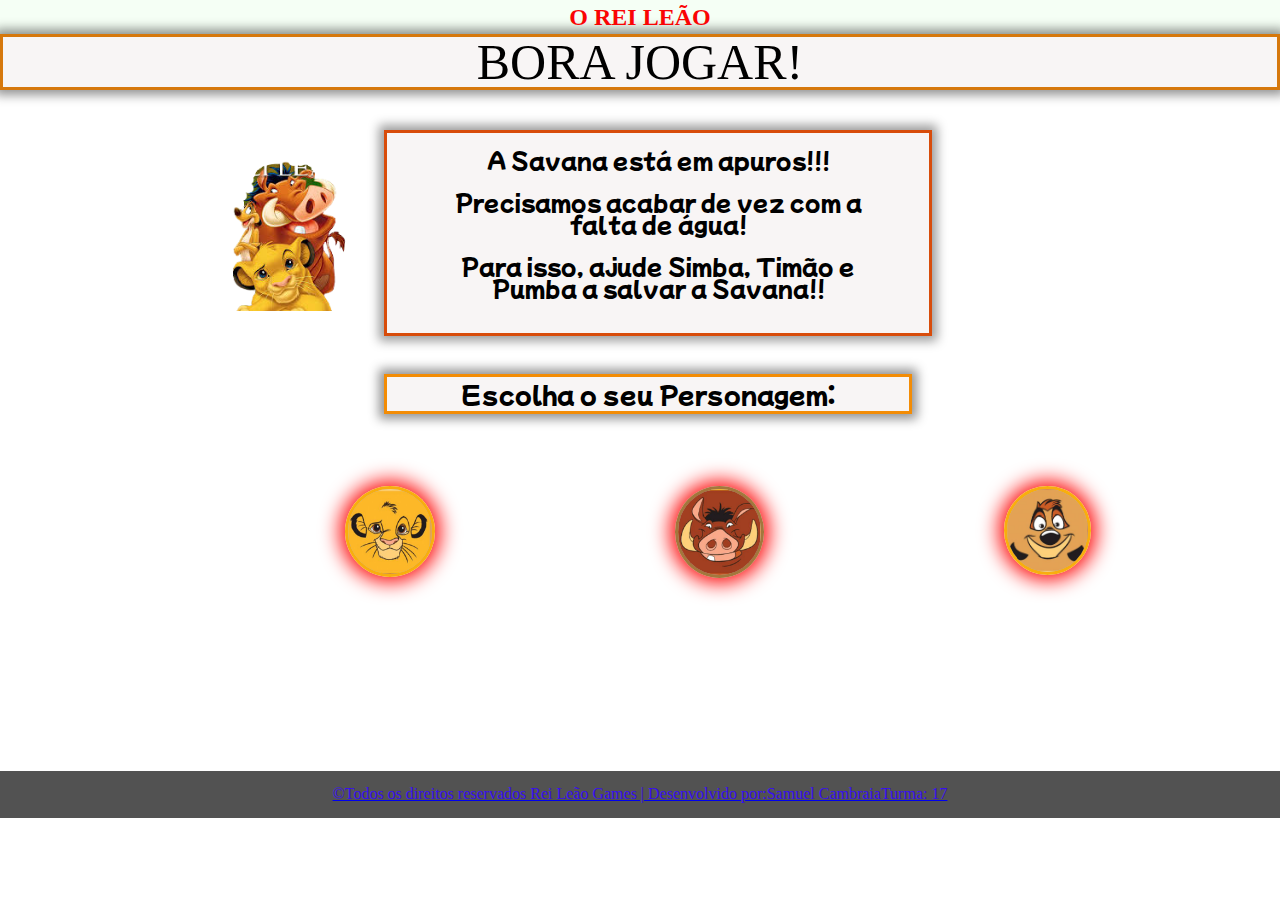
<file: index.html>
<!DOCTYPE html>
    <html lang="en">
    <head>
        <meta charset="UTF-8">
        <meta http-equiv="X-UA-Compatible" content="IE=edge">
        <meta name="viewport" content="width=device-width, initial-scale=1.0">
        <title>Rei Leão Games</title>
        <link rel="stylesheet" href= "./CSS/reset.css">
        <link rel="stylesheet" href="./index.css">
        <link rel="preconnect" href="https://fonts.googleapis.com">
        <link rel="preconnect" href="https://fonts.gstatic.com" crossorigin>
        <link href="https://fonts.googleapis.com/css2?family=Mochiy+Pop+P+One&display=swap" rel="stylesheet">
        <script src="./js/pumba.js"></script>
        <script src="./js/b_timao.js"></script>
        <script src="./js/a_simba.js"></script>
        
        
    </head>
        <body>
            <div class="titulo">  
                <h1>O Rei leão</h1>
            </div>

        <div class="frase1">
            <h1 class="jogar">Bora jogar!</h1>

            <h2 class="texto01">A Savana está em apuros!!! 
            <p class="texto02"> Precisamos acabar de vez com a falta de água!</p> 
            <p class="texto02">Para isso, ajude Simba, Timão e Pumba a salvar a Savana!!</p></h2>
               
        </div>
            
            <h2 class="escolha"> Escolha o seu Personagem: </h2>
            <img class="representante" src="./imagens/representantes-stp.png">
            <br>
            <!-- <main class="Personagens"> -->

            <div class="container"> 
                <a href="./HTML/fase1simba.html"><img class="simba" src="./imagens/rostosimba.png">
                <a href="./HTML/pumba1.html"><img class="pumba" src="./imagens/rostopumba.png">
                <a href="./HTML/timao1.html"><img class="timao" src="./imagens/rostotimao.png">
            </div>
                <!-- </main> -->
           
           
                <footer>
                    <div class="rodape">
                           <p> ©Todos os direitos reservados Rei Leão Games | Desenvolvido por:Samuel Cambraia</p>
                           <p id="t17">Turma: 17 </p>
                    </div>
                </footer>

                
        </body>
        </html>
</file>
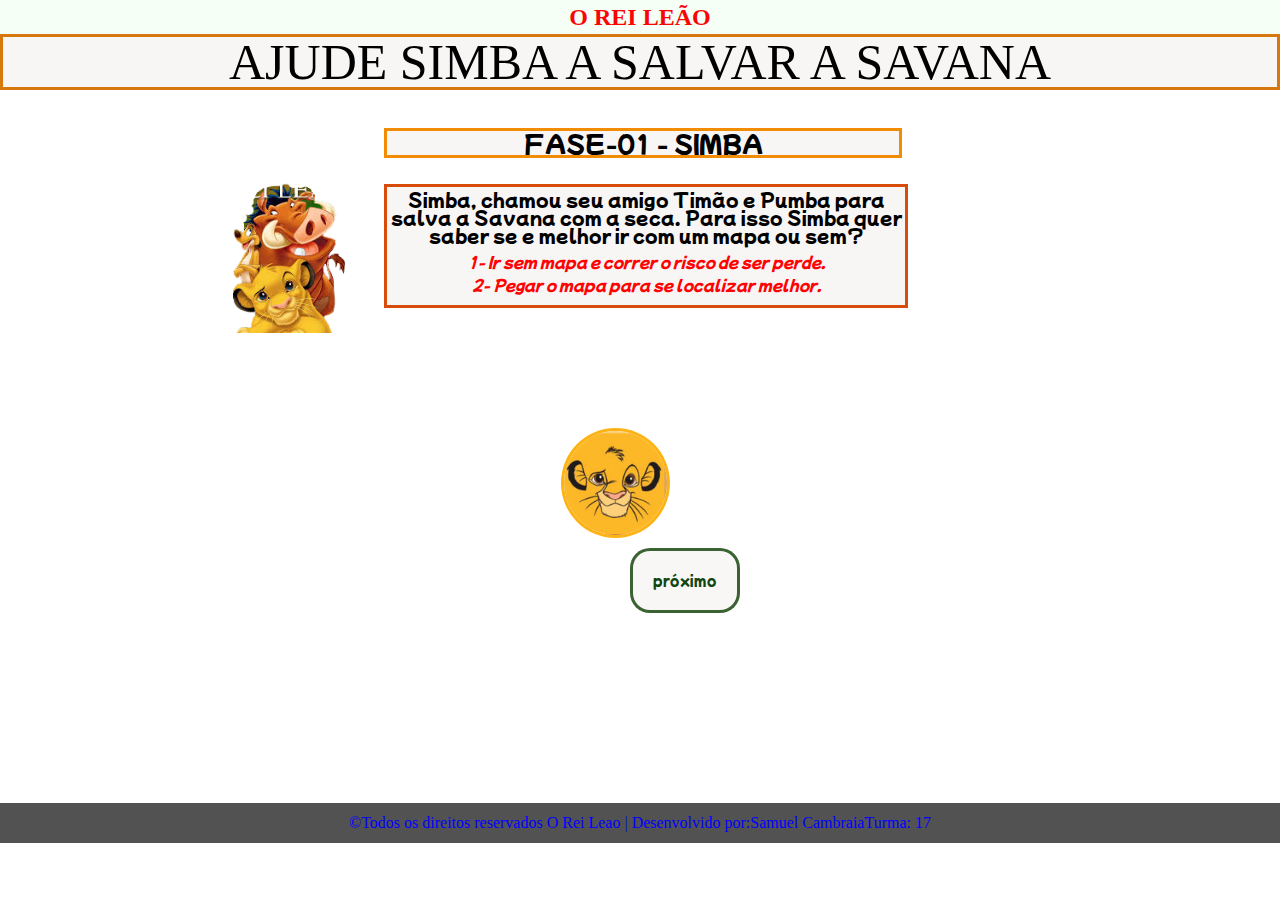
<file: HTML/fase1simba.html>
<!DOCTYPE html>
    <html lang="en">
    <head>
        <meta charset="UTF-8">
        <meta http-equiv="X-UA-Compatible" content="IE=edge">
        <meta name="viewport" content="width=device-width, initial-scale=1.0">
        <title>Rei Leao GAME</title>
        <link rel="stylesheet" href= "../CSS/reset.css">
        <link rel="stylesheet" href="../CSS/a_simba.css">
        <link rel="preconnect" href="https://fonts.googleapis.com">
        <link rel="preconnect" href="https://fonts.gstatic.com" crossorigin>
        <link href="https://fonts.googleapis.com/css2?family=Mochiy+Pop+P+One&display=swap" rel="stylesheet">
        <script src="../js/a_simba.js"></script>   
    </head>
        <body>
            <header>
                <div class="titulo">  
                    <h1>O Rei Leão</h1>
                </div>
            </header>

        <div class="frase1">
            <h1 class="jogar">Ajude Simba a salvar a Savana</h1>
        </div>

            <h2 class="escolha">fase-01 - Simba </h2>
            
            <div>
                <h2 class="texto01">Simba, chamou seu amigo Timão e Pumba para salva a Savana com a seca. Para isso Simba quer saber se e melhor ir com um mapa ou sem?
                   <div class="respostas">
                    <p id="p1">
                         1- Ir sem mapa e correr o risco de ser perde.
                    </p>
                   
                    <p> 
                        2- Pegar o mapa para se localizar melhor.
                    </p>
            </div>
        </div>
            <img class="representante" src="../imagens/representantes-stp.png">
            <br>
            <!-- <main class="Personagens"> -->

            <div class="container"> 
                <img class="simba" src="../imagens/rostosimba.png"></a>
               
            </div>
                <!-- </main> -->
                <button id="submit" onclick="fase1()">próximo</button>

                <footer>
                    <div class="rodape">
                           <p> ©Todos os direitos reservados O Rei Leao | Desenvolvido por:Samuel Cambraia</p>
                           <p id="t17">Turma: 17 </p>
                    </div>
                </footer>

           
        </body>
        </html>
</file>
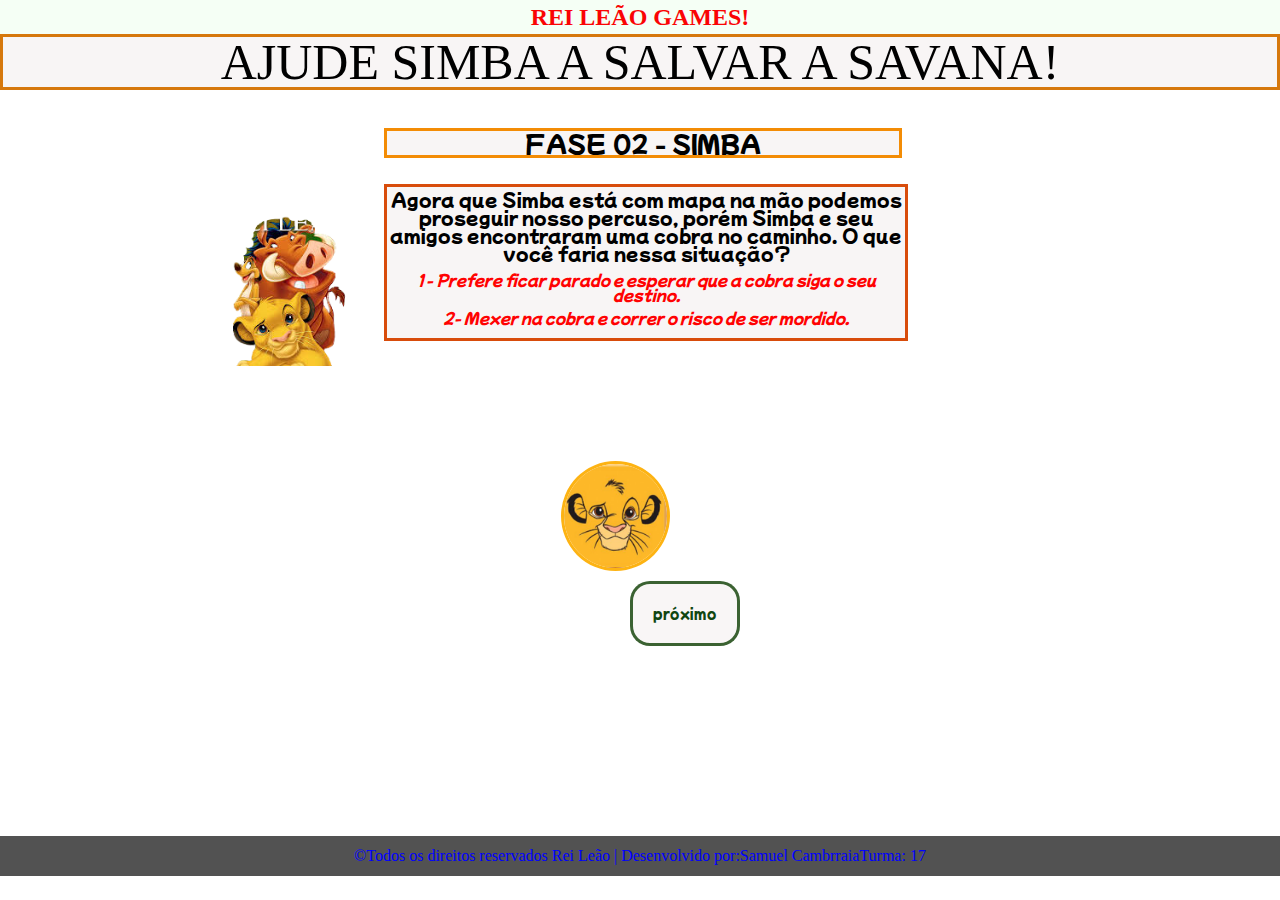
<file: HTML/fase2simba.html>
<!DOCTYPE html>
    <html lang="en">
    <head>
        <meta charset="UTF-8">
        <meta http-equiv="X-UA-Compatible" content="IE=edge">
        <meta name="viewport" content="width=device-width, initial-scale=1.0">
        <title>Rei Leão Games</title>
        <link rel="stylesheet" href= "../CSS/reset.css">
        <link rel="stylesheet" href="../CSS/a_simba2.css">
        <link rel="preconnect" href="https://fonts.googleapis.com">
        <link rel="preconnect" href="https://fonts.gstatic.com" crossorigin>
        <link href="https://fonts.googleapis.com/css2?family=Mochiy+Pop+P+One&display=swap" rel="stylesheet">
        <script src="../js/a_simba.js"></script>
        
        
    </head>
        <body>
            <header>
                <div class="titulo">  
                    <h1>Rei leão Games!</h1>
                </div>
            </header>

        <div class="frase1">
            <h1 class="jogar">Ajude Simba a salvar a Savana!</h1>
        </div>

            <h2 class="escolha">Fase 02 - Simba</h2>
            
            <div>
                <h2 class="texto01">Agora que Simba está com mapa na mão podemos proseguir nosso percuso, porém Simba e seu amigos encontraram 
                    uma cobra no caminho. O que você faria nessa situação? 
                
               <div class="respostas"> 
                   
                <p id="p1">
                    1- Prefere ficar parado e esperar que a cobra siga o seu destino. 
                </p>
                <p>
                2- Mexer na cobra e correr o risco de ser mordido.
                </h2></p>
            </div>
            <img class="representante" src="../imagens/representantes-stp.png">
            <br>
            <!-- <main class="Personagens"> -->

            <div class="container"> 
                <img class="simba" src="../imagens/rostosimba.png"></a>
               
            </div>
                <!-- </main> -->
                <button id="submit" onclick="fase2()">próximo</button>
                <footer>
                    <div class="rodape">
                           <p> ©Todos os direitos reservados Rei Leão | Desenvolvido por:Samuel Cambrraia</p>
                           <p id="t17">Turma: 17 </p>
                    </div>
                </footer>
            
        </body>
        </html>
</file>
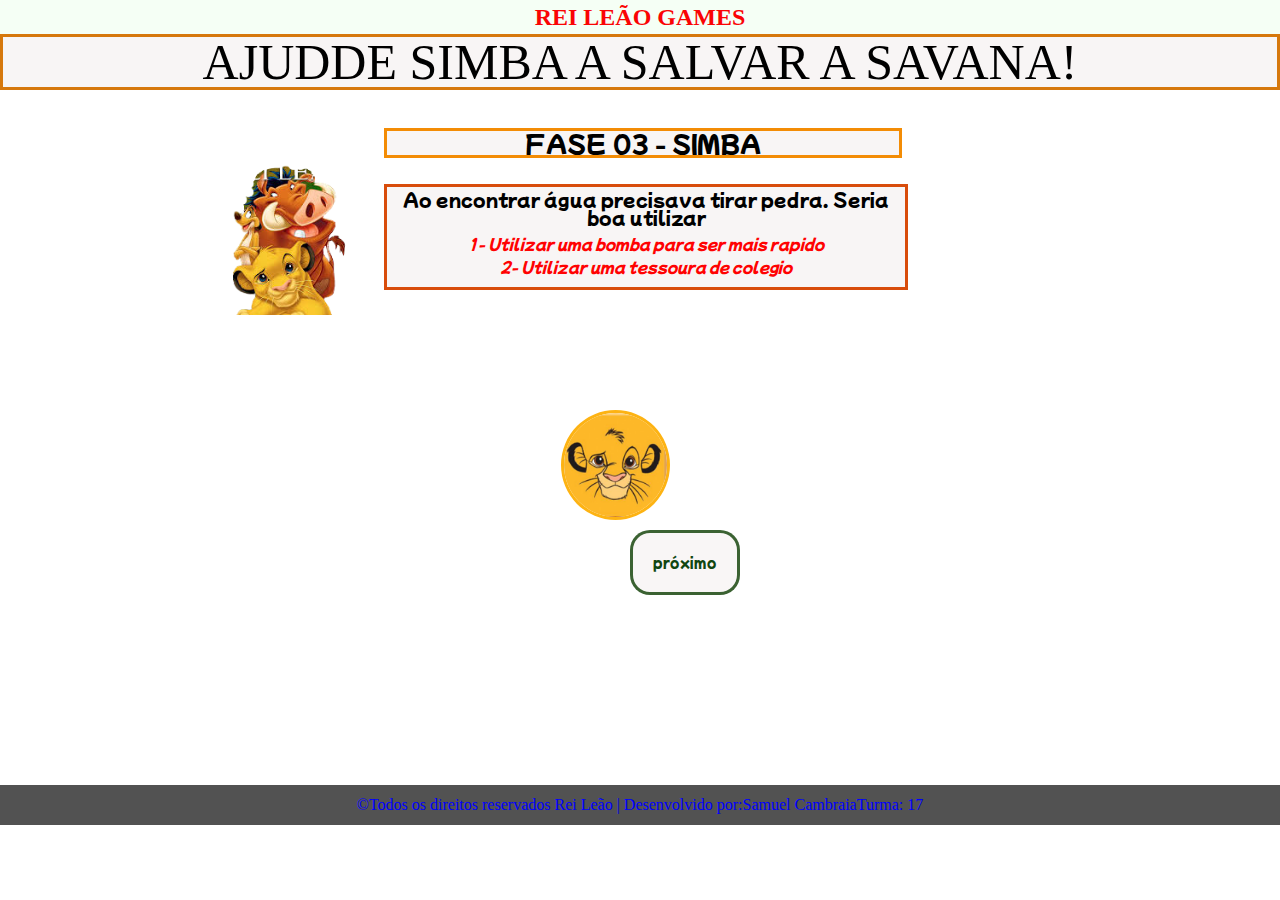
<file: HTML/fase3simba.html>
<!DOCTYPE html>
<html lang="en">

<head>
    <meta charset="UTF-8">
    <meta http-equiv="X-UA-Compatible" content="IE=edge">
    <meta name="viewport" content="width=device-width, initial-scale=1.0">
    <title>Rei leão Games</title>
    <link rel="stylesheet" href="../CSS/reset.css">
    <link rel="stylesheet" href="../CSS/a_simba3.css">
    <link rel="preconnect" href="https://fonts.googleapis.com">
    <link rel="preconnect" href="https://fonts.gstatic.com" crossorigin>
    <link href="https://fonts.googleapis.com/css2?family=Mochiy+Pop+P+One&display=swap" rel="stylesheet">
    <script src="../js/a_simba.js"></script>
    

</head>
<body>
    <header>
        <div class="titulo">  
            <h1>Rei Leão Games</h1>
        </div>
    </header>

    <div class="frase1">
        <h1 class="jogar">AJUDDE SIMBA A SALVAR A SAVANA!</h1>
    </div>

    <h2 class="escolha">fase 03 - Simba </h2>

    <div>
        <h2 class="texto01">Ao encontrar água precisava tirar pedra. Seria boa utilizar
            
            <div class="respostas">
                <p id="p1">
                    1- Utilizar uma bomba para ser mais rapido 
                </p>
                <p id="p1">
                    2- Utilizar uma tessoura de colegio 
                </p></h2>
    
    </div>
    </div>
    <img class="representante" src="../imagens/representantes-stp.png">
    <br>
    <!-- <main class="Personagens"> -->

    <div class="container">
        <img class="simba" src="../imagens/rostosimba.png"></a>

    </div>
    <!-- </main> -->
    <button id="submit" onclick="fase3()">próximo</button>
    <footer>
        <div class="rodape">
               <p> ©Todos os direitos reservados Rei Leão | Desenvolvido por:Samuel Cambraia</p>
               <p id="t17">Turma: 17 </p>
        </div>
    </footer>

</body>

</html>
</file>
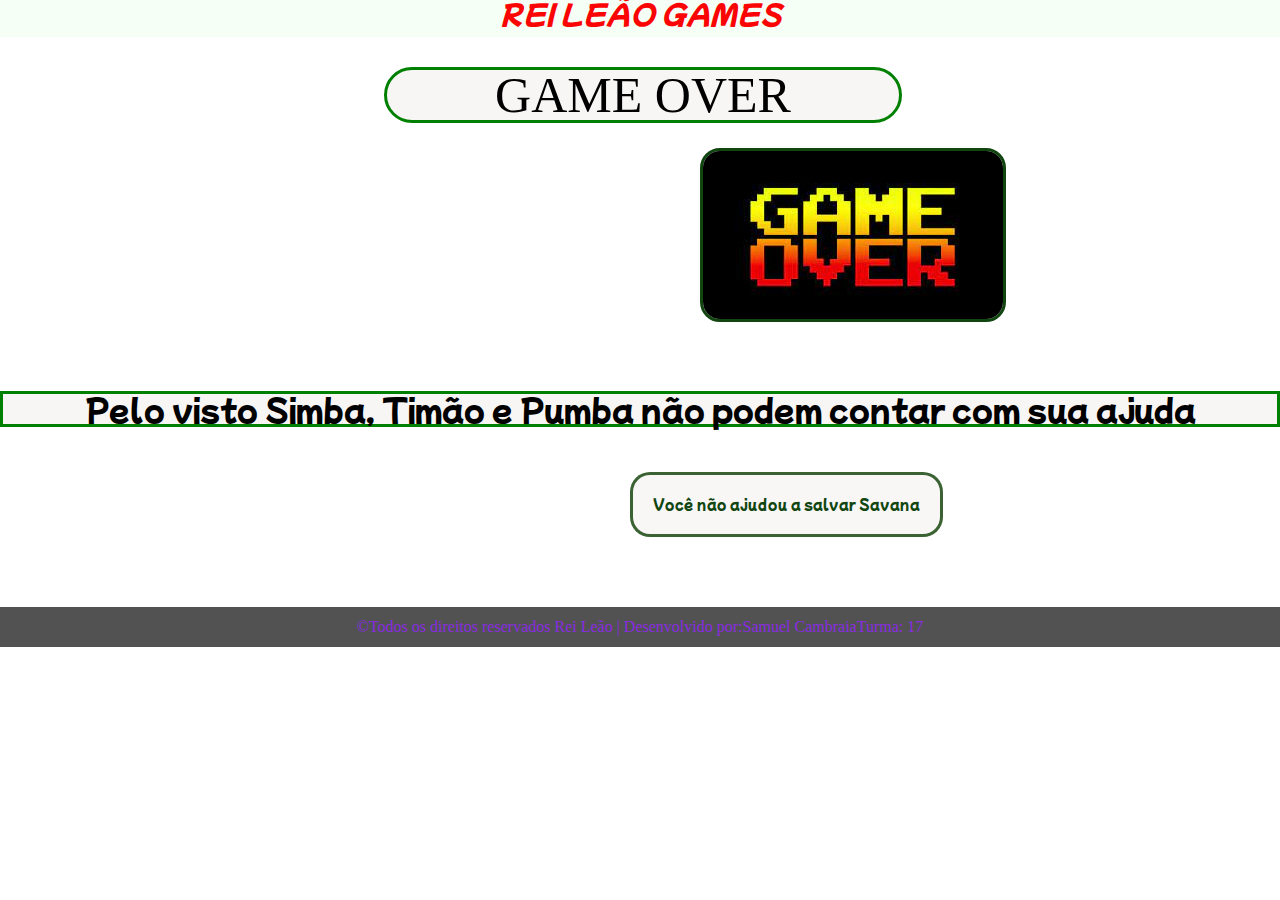
<file: HTML/gameover.html>
<!DOCTYPE html>
    <html lang="en">
    <head>
        <meta charset="UTF-8">
        <meta http-equiv="X-UA-Compatible" content="IE=edge">
        <meta name="viewport" content="width=device-width, initial-scale=1.0">
        <title>Rei Leão Games</title>
        <link rel="stylesheet" href= "../CSS/reset.css">
        <link rel="stylesheet" href="../CSS/gameover.css">
        <link rel="preconnect" href="https://fonts.googleapis.com">
        <link rel="preconnect" href="https://fonts.gstatic.com" crossorigin>
        <link href="https://fonts.googleapis.com/css2?family=Mochiy+Pop+P+One&display=swap" rel="stylesheet">
        <script src="../js/pumba.js"></script>
        <script src="../js/b_timao.js"></script>
        <script src="../js/a_simba.js"></script>
      
        
        
    </head>
        <body>
            <header>
                <div class="titulo">  
                    <h1>Rei Leão Games</h1>
                </div>
            </header>
                <h2 class="loose">game over</h2>

                <img class="end" src ="../imagens/gameover.png">
                <br><br>
                <h3>Pelo visto Simba, Timão e Pumba não podem contar com sua ajuda</h3>

                <button id="submit" onclick="inicioPagina()">Você não ajudou a salvar Savana</button>
            <br>

            </div>

                <footer>
                    <div class="rodape">
                           <p> ©Todos os direitos reservados Rei Leão | Desenvolvido por:Samuel Cambraia</p>
                           <p id="t17">Turma: 17 </p>
                    </div>
                </footer>
            
        </body>
        </html>
</file>
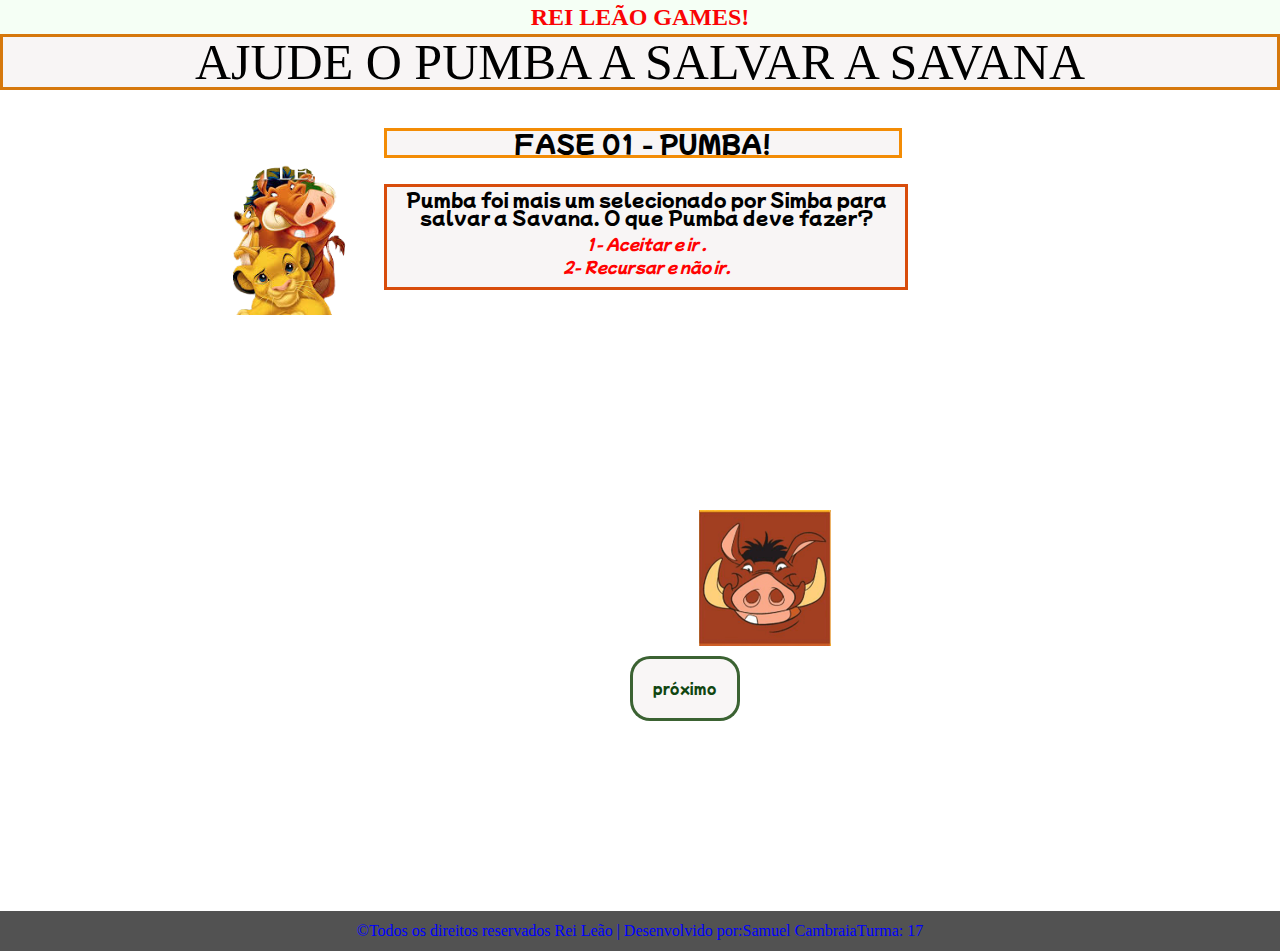
<file: HTML/pumba1.html>
<!DOCTYPE html>
    <html lang="en">
    <head>
        <meta charset="UTF-8">
        <meta http-equiv="X-UA-Compatible" content="IE=edge">
        <meta name="viewport" content="width=device-width, initial-scale=1.0">
        <title>Rei leão Games</title>
        <link rel="stylesheet" href= "../CSS/reset.css">
        <link rel="stylesheet" href="../CSS/pumba1.css">
        <link rel="preconnect" href="https://fonts.googleapis.com">
        <link rel="preconnect" href="https://fonts.gstatic.com" crossorigin>
        <link href="https://fonts.googleapis.com/css2?family=Mochiy+Pop+P+One&display=swap" rel="stylesheet">
        <script src="../js/pumba.js"></script>
    </head>
        <body>
            <header>
                <div class="titulo">  
                    <h1>Rei leão Games!</h1>
                </div>
            </header>

            <div class="frase1">
                <h1 class="jogar">Ajude o Pumba a salvar a Savana</h1>
            </div>
    
                <h2 class="escolha"> fase 01 - Pumba!</h2>
                
                <div>
                    <h2 class="texto01">Pumba foi mais um selecionado por Simba para salvar a Savana. O que Pumba deve fazer?
                        <div class="respostas">
                       <p id="p1"> 
                           1- Aceitar e ir .
                       </p>
                        
                       <p>
                           2- Recursar e não ir.
                       </p></h2>
                    </div>
                </div>
            <img class="representante" src="../imagens/representantes-stp.png">
            <br>
            <!-- <main class="Personagens"> -->

            <div class="container"> 
               
                <img class="pumba" src="../imagens/rostopumba.png"></a>
                
            </div>
                <!-- </main> -->
                <button id="submit" onclick="fase1()">próximo</button>
                <footer>
                    <div class="rodape">
                           <p> ©Todos os direitos reservados Rei Leão | Desenvolvido por:Samuel Cambraia</p>
                           <p id="t17">Turma: 17 </p>
                    </div>
                </footer>

            
        </body>
        </html>
</file>
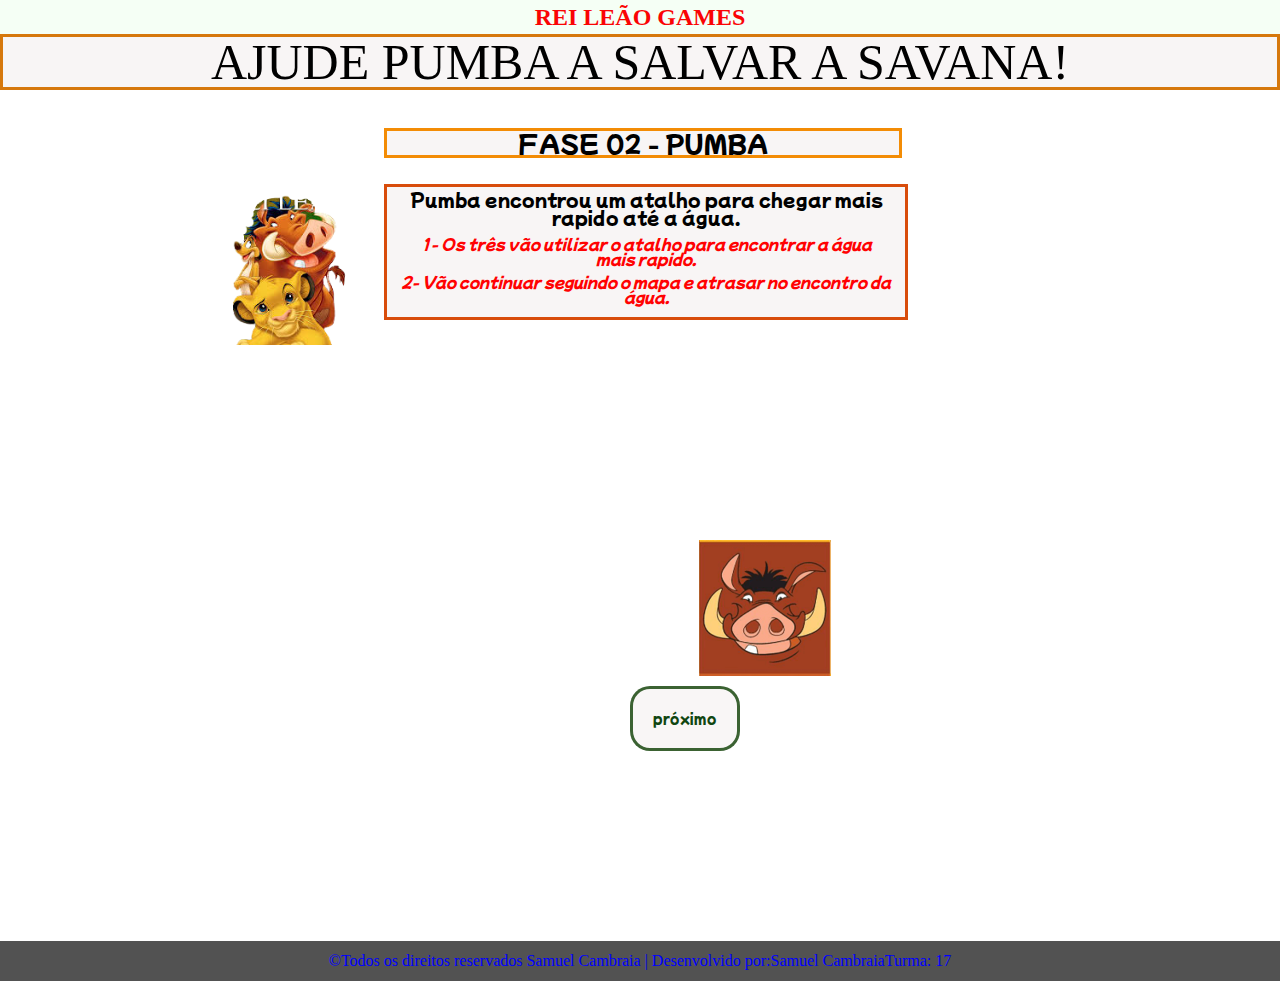
<file: HTML/pumba2.html>
<!DOCTYPE html>
    <html lang="en">
    <head>
        <meta charset="UTF-8">
        <meta http-equiv="X-UA-Compatible" content="IE=edge">
        <meta name="viewport" content="width=device-width, initial-scale=1.0">
        <title>Rei leão Games</title>
        <link rel="stylesheet" href= "../CSS/reset.css">
        <link rel="stylesheet" href="../CSS/pumba2.css">
        <link rel="preconnect" href="https://fonts.googleapis.com">
        <link rel="preconnect" href="https://fonts.gstatic.com" crossorigin>
        <link href="https://fonts.googleapis.com/css2?family=Mochiy+Pop+P+One&display=swap" rel="stylesheet">
        <script src="../js/pumba.js"></script>
        
    </head>
        <body>
            <header>
              <div class="titulo">  
                  <h1>Rei leão Games</h1>
              </div>
            </header>

            <div class="frase1">
                <h1 class="jogar">Ajude Pumba a salvar a Savana!</h1>
            </div>
    
                <h2 class="escolha"> fase 02 - Pumba </h2>
                
                <div>
                    <h2 class="texto01">Pumba encontrou um atalho para chegar mais rapido até a água.
                        
                    <div class="respostas">
                        <p id="p1">
                            1- Os três vão utilizar o atalho para encontrar a água mais rapido.
                        </p>
                        
                        <p>
                            2- Vão continuar seguindo o mapa e atrasar no encontro da água.
                        </p></h2>
                </div>
            </div>
            <img class="representante" src="../imagens/representantes-stp.png">
            <br>
            <!-- <main class="Personagens"> -->

            <div class="container"> 
               
                <img class="pumba" src="../imagens/rostopumba.png">
                
            </div>
                <!-- </main> -->
                <button id="submit" onclick="fase2()">próximo</button>
                <footer>
                    <footer>
                        <div class="rodape">
                               <p> ©Todos os direitos reservados Samuel Cambraia | Desenvolvido por:Samuel Cambraia</p>
                               <p id="t17">Turma: 17 </p>
                        </div>
                    </footer>
        </body>
        </html>
</file>
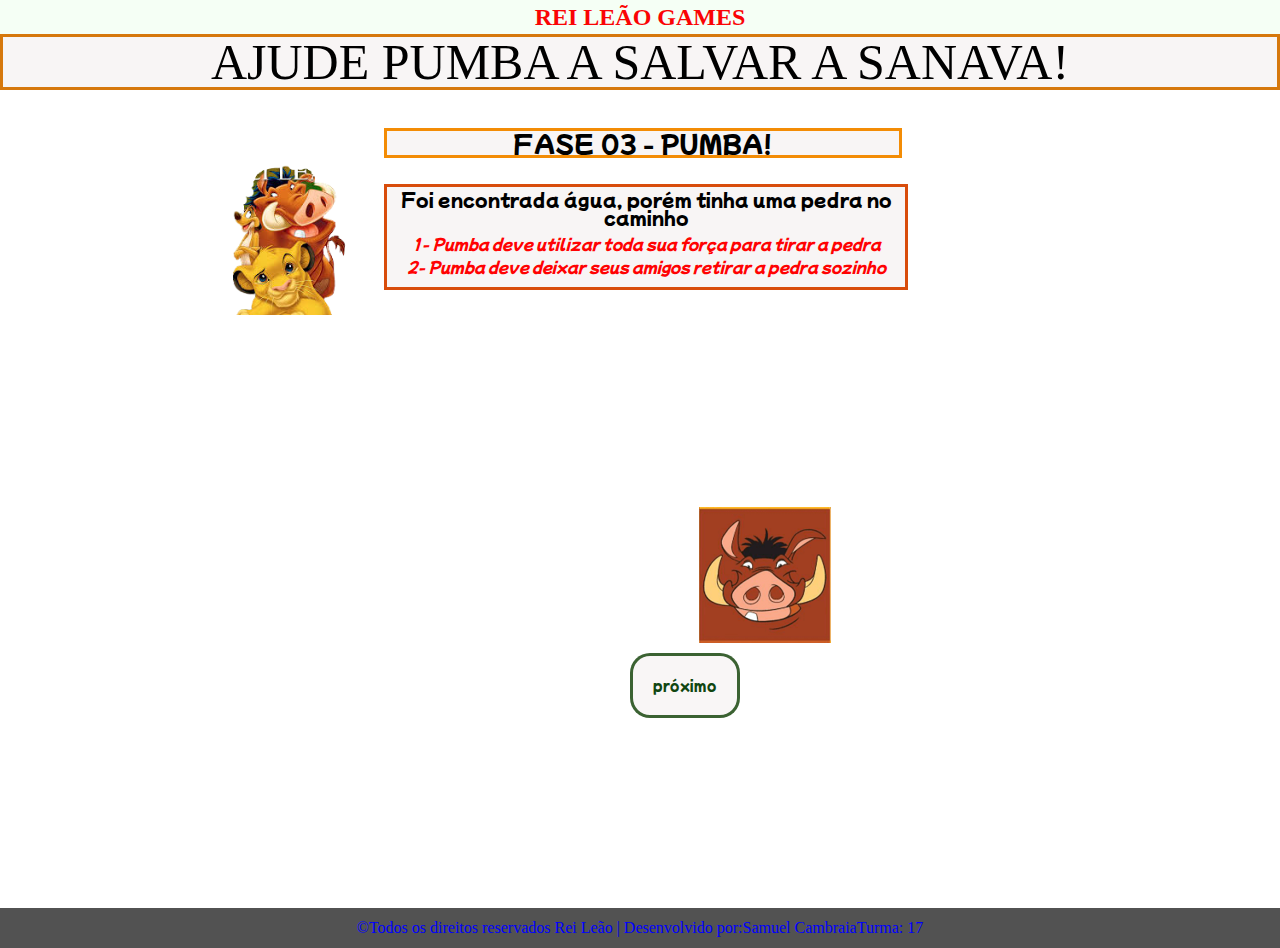
<file: HTML/pumba3.html>
<html lang="en">
    <head>
        <meta charset="UTF-8">
        <meta http-equiv="X-UA-Compatible" content="IE=edge">
        <meta name="viewport" content="width=device-width, initial-scale=1.0">
        <title>Rei leão Games</title>
        <link rel="stylesheet" href= "../CSS/reset.css">
        <link rel="stylesheet" href="../CSS/pumba3.css">
        <link rel="preconnect" href="https://fonts.googleapis.com">
        <link rel="preconnect" href="https://fonts.gstatic.com" crossorigin>
        <link href="https://fonts.googleapis.com/css2?family=Mochiy+Pop+P+One&display=swap" rel="stylesheet">
        <script src="../js/pumba.js"></script>
        
        
    </head>
        <body>
            <header>
                <div class="titulo">  
                    <h1>Rei leão Games</h1>
                </div>
            </header>

            <div class="frase1">
                <h1 class="jogar">Ajude Pumba a salvar a Sanava!</h1>
            </div>
    
                <h2 class="escolha"> fase 03 - Pumba! </h2>
                
                <div>
                    <h2 class="texto01">Foi encontrada água, porém tinha uma pedra no caminho
                        <div class="respostas">
                        <p id="p1">
                            1- Pumba deve utilizar toda sua força para tirar a pedra
                        </p> 
                        <p> 
                            2- Pumba deve deixar seus amigos retirar a pedra sozinho
                        </p></h2>
                    </div>
                </div>
            <img class="representante" src="../imagens/representantes-stp.png">
            <br>
            <!-- <main class="Personagens"> -->

            <div class="container"> 
               
                <img class="pumba" src="../imagens/rostopumba.png">
                
            </div>
                <!-- </main> -->
                <button id="submit" onclick="fase3()">próximo</button>
                <footer>
                    <div class="rodape">
                           <p> ©Todos os direitos reservados Rei Leão | Desenvolvido por:Samuel Cambraia</p>
                           <p id="t17">Turma: 17 </p>
                    </div>
                </footer>
            
        </body>
        </html>
</file>
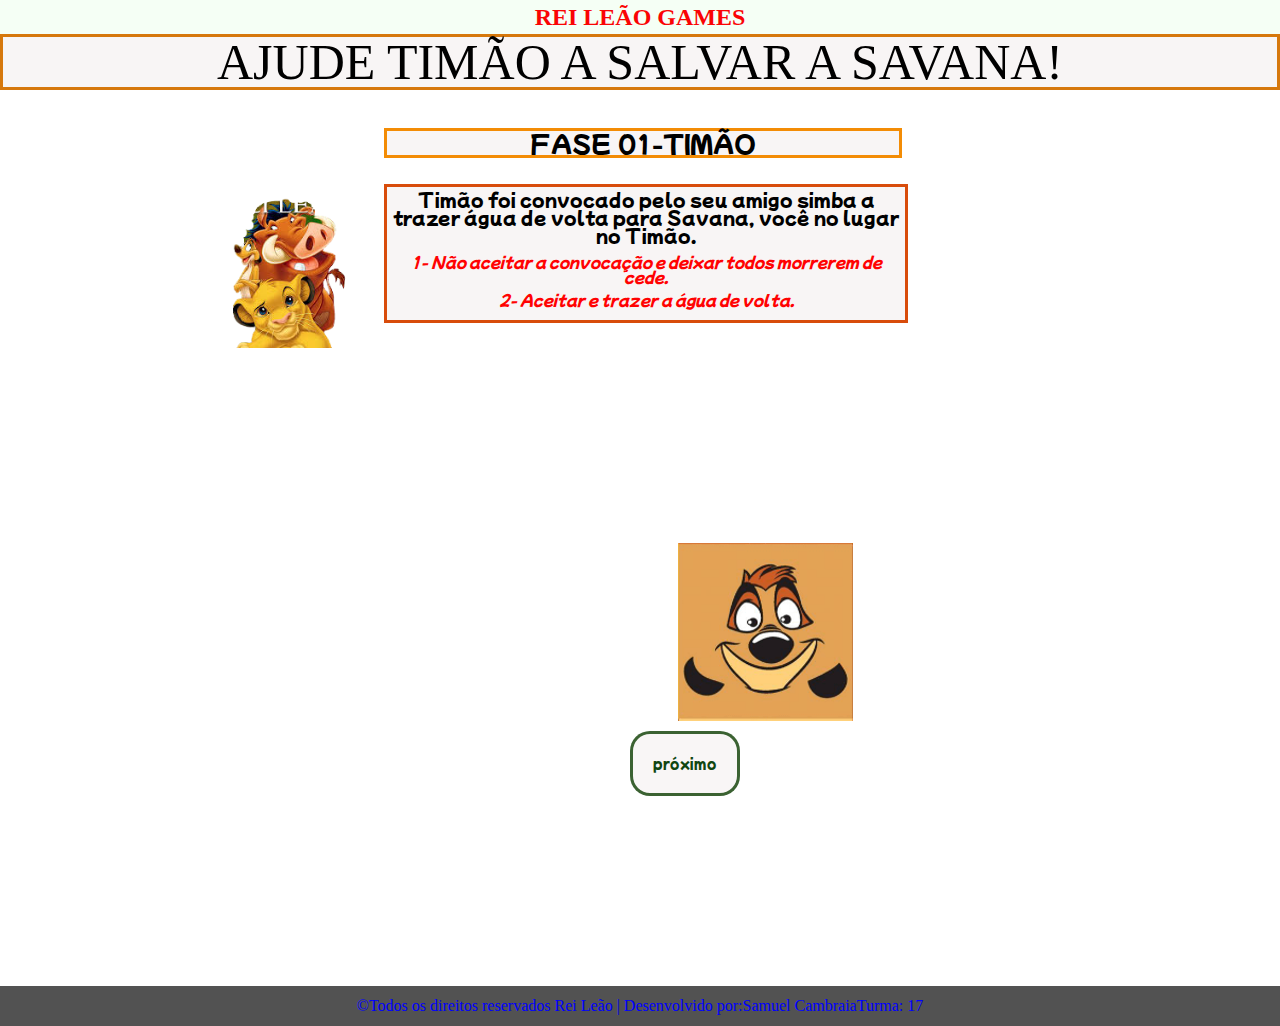
<file: HTML/timao1.html>
<!DOCTYPE html>
    <html lang="en">
    <head>
        <meta charset="UTF-8">
        <meta http-equiv="X-UA-Compatible" content="IE=edge">
        <meta name="viewport" content="width=device-width, initial-scale=1.0">
        <title>Rei leão Games</title>
        <link rel="stylesheet" href= "../CSS/reset.css">
        <link rel="stylesheet" href="../CSS/g_timao1.css">
        <link rel="preconnect" href="https://fonts.googleapis.com">
        <link rel="preconnect" href="https://fonts.gstatic.com" crossorigin>
        <link href="https://fonts.googleapis.com/css2?family=Mochiy+Pop+P+One&display=swap" rel="stylesheet">
        <script src="../js/b_timao.js"></script>
        
    </head>
        <body>
            <header>
         <div class="titulo">  
            <h1>Rei leão Games</h1>
        </div>
            </header>

            <div class="frase1">
                <h1 class="jogar">Ajude Timão a salvar a Savana!</h1>
            </div>
    
                <h2 class="escolha"> fase 01-Timão </h2>
                
                <div>
                    <h2 class="texto01">Timão foi convocado pelo seu amigo simba a trazer água de volta para Savana, você no lugar no Timão. 
                    
                    <div class="respostas">
                        <p id="p1">1- Não aceitar a convocação e deixar todos morrerem de cede.
                        </p>
                        <p>
                                2- Aceitar e trazer a água de volta.
                        </p></h2>
                </div>
            </div>
                </body>
            <img class="representante" src="../imagens/representantes-stp.png">
            <br>
            <!-- <main class="Personagens"> -->
            <div class="container"> 
               <img class="timao" src="../imagens/rostotimao.png">
               
            </div>
                <!-- </main> -->
                <button id="submit" onclick="fase1()">próximo</button>
            
                <footer>
                    <div class="rodape">
                           <p> ©Todos os direitos reservados Rei Leão | Desenvolvido por:Samuel Cambraia</p>
                           <p id="t17">Turma: 17 </p>
                    </div>
                </footer>
            
        </body>
        </html>
</file>
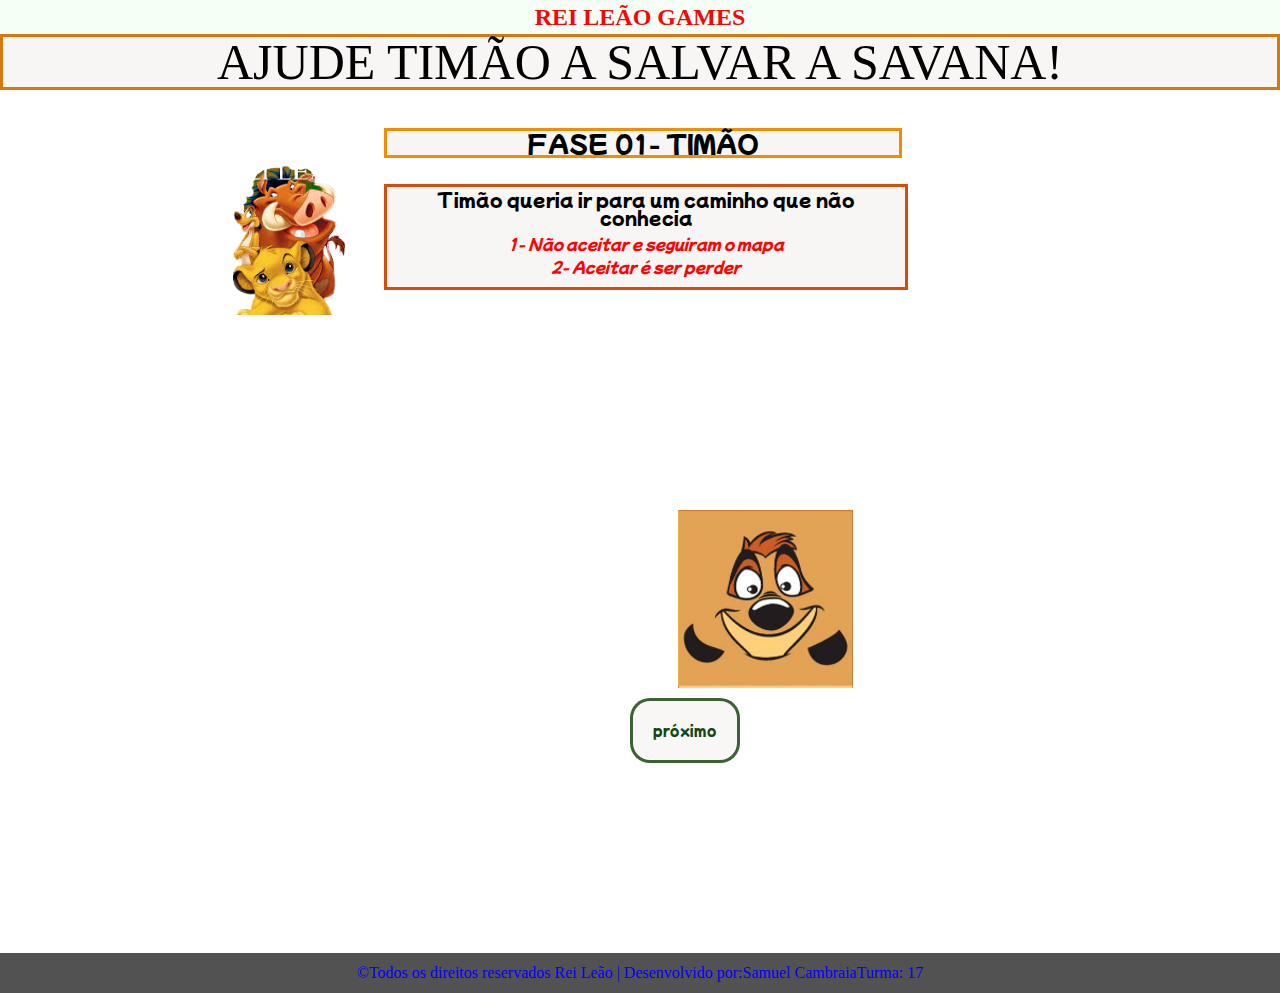
<file: HTML/timao2.html>
<!DOCTYPE html>
    <html lang="en">
    <head>
        <meta charset="UTF-8">
        <meta http-equiv="X-UA-Compatible" content="IE=edge">
        <meta name="viewport" content="width=device-width, initial-scale=1.0">
        <title>Rei leão Games</title>
        <link rel="stylesheet" href= "../CSS/reset.css">
        <link rel="stylesheet" href="../CSS/g_timao2.css">
        <link rel="preconnect" href="https://fonts.googleapis.com">
        <link rel="preconnect" href="https://fonts.gstatic.com" crossorigin>
        <link href="https://fonts.googleapis.com/css2?family=Mochiy+Pop+P+One&display=swap" rel="stylesheet">
        <script src="../js/b_timao.js"></script>
        
        
    </head>
        <body>
            <header>
                <div class="titulo">  
                    <h1>Rei leão Games</h1>
                </div>
            </header>

            <div class="frase1">
                <h1 class="jogar">Ajude timão a salvar a Savana!</h1>
            </div>
    
                <h2 class="escolha"> fase 01- timão </h2>
                
                <div>
                    <h2 class="texto01">Timão queria ir para um caminho que não conhecia  
                        
                        <div class="respostas">
                        <p id="p1">
                            1- Não aceitar e seguiram o mapa
                        </p>
                        <p>
                            2- Aceitar é ser perder 
                        </p>
                       </h2>
                </div>
            </div>
            <img class="representante" src="../imagens/representantes-stp.png">
            <br>
            <!-- <main class="Personagens"> -->
            <div class="container"> 
               <img class="timao" src="../imagens/rostotimao.png">
            </div>
                <!-- </main> -->
                <button id="submit" onclick="fase2()">próximo</button>
                <footer>
                    <div class="rodape">
                           <p> ©Todos os direitos reservados Rei Leão | Desenvolvido por:Samuel Cambraia</p>
                           <p id="t17">Turma: 17 </p>
                    </div>
                </footer>
            
        </body>
        </html>
</file>
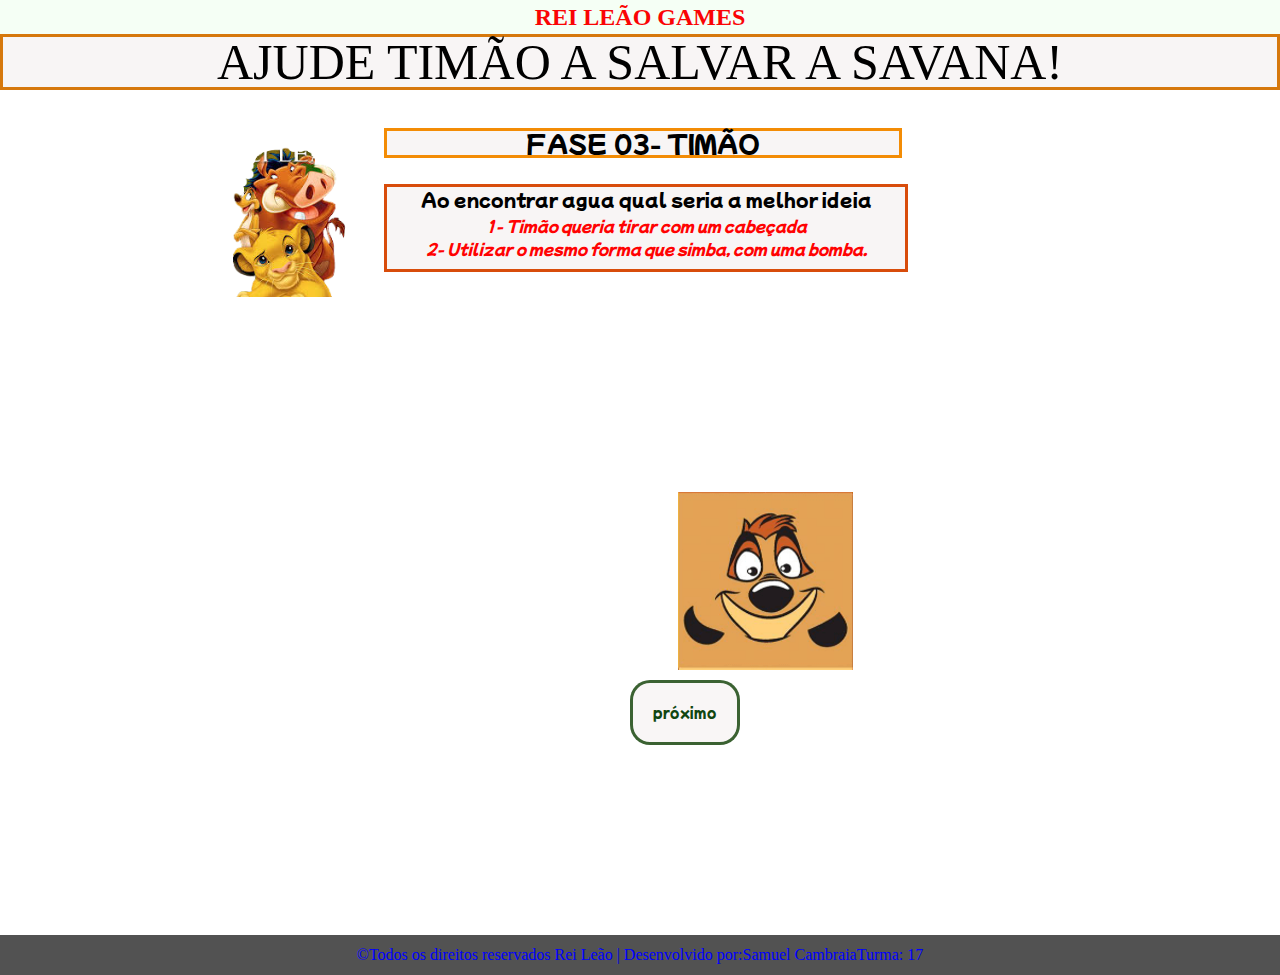
<file: HTML/timao3.html>
<!DOCTYPE html>
    <html lang="en">
    <head>
        <meta charset="UTF-8">
        <meta http-equiv="X-UA-Compatible" content="IE=edge">
        <meta name="viewport" content="width=device-width, initial-scale=1.0">
        <title>Rei leão Games</title>
        <link rel="stylesheet" href= "../CSS/reset.css">
        <link rel="stylesheet" href="../CSS/g_timao3.css">
        <link rel="preconnect" href="https://fonts.googleapis.com">
        <link rel="preconnect" href="https://fonts.gstatic.com" crossorigin>
        <link href="https://fonts.googleapis.com/css2?family=Mochiy+Pop+P+One&display=swap" rel="stylesheet">
        <script src="../js/b_timao.js"></script>
        
    </head>
        <body>
            <header>
                <div class="titulo">  
                    <h1>Rei leão Games</h1>
                </div>
            </header>

            <div class="frase1">
                <h1 class="jogar">Ajude timão a salvar a Savana!</h1>
            </div>
    
                <h2 class="escolha"> fase 03- timão </h2>
                
                <div>
                    <h2 class="texto01">Ao encontrar agua qual seria a melhor ideia
                        
                        <div class="respostas">
                        <p id="p1">
                            1- Timão queria tirar com um cabeçada 
                        </p>
                        <p>
                            2- Utilizar o mesmo forma que simba, com uma bomba.
                        </p>
                       </h2>
                </div>
            </div>
            <img class="representante" src="../imagens/representantes-stp.png">
            <br>
            <!-- <main class="Personagens"> -->
            <div class="container"> 
               <img class="timao" src="../imagens/rostotimao.png">
            </div>
                <!-- </main> -->
                <button id="submit" onclick="fase3()">próximo</button>
                <footer>
                    <div class="rodape">
                           <p> ©Todos os direitos reservados Rei Leão | Desenvolvido por:Samuel Cambraia</p>
                           <p id="t17">Turma: 17 </p>
                    </div>
                </footer>
        </body>
        </html>
</file>
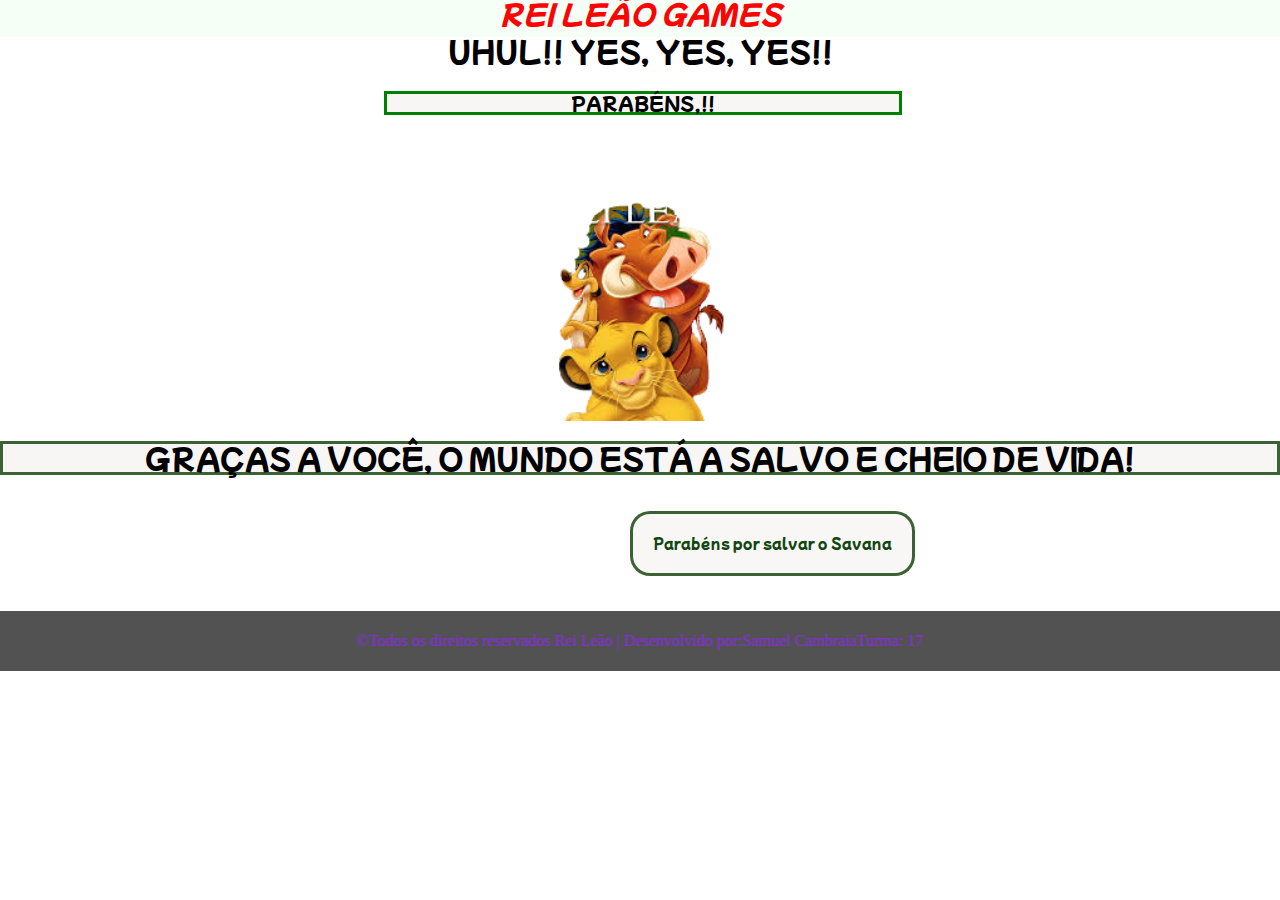
<file: HTML/uwin.html>
<!DOCTYPE html>
    <html lang="en">
    <head>
        <meta charset="UTF-8">
        <meta http-equiv="X-UA-Compatible" content="IE=edge">
        <meta name="viewport" content="width=device-width, initial-scale=1.0">
        <title>Rei Leão Games</title>
        <link rel="stylesheet" href= "../CSS/reset.css">
        <link rel="stylesheet" href="../CSS/uwin.css">
        <link rel="preconnect" href="https://fonts.googleapis.com">
        <link rel="preconnect" href="https://fonts.gstatic.com" crossorigin>
        <link href="https://fonts.googleapis.com/css2?family=Mochiy+Pop+P+One&display=swap" rel="stylesheet">
        <script src="../js/pumba.js"></script>
        <script src="../js/b_timao.js"></script>
        <script src="../js/a_simba.js"></script>

        
    </head>
        <body>
            <header>
                <h1 class="titulo">  Rei Leão Games </h1>
            </header>

        <div class="frase1">
            <h1 class="ohno">Uhul!! yes, yes, yes!!</h1>

            <h2 class="texto01">Parabéns,!!</h2>
            <img class="love" src="../imagens/representantes-stp.png">
            <br><br>
            <h3>Graças a você, o mundo está a salvo e cheio de vida!</h3>       
        </div>
    
            <br>
           
            <div class="escolhendopersonagem">
               
            <button id="submit" onclick="inicioPagina()">Parabéns por salvar o Savana</button>
            </div>
           
                <footer>
                    <div class="rodape">
                           <p> ©Todos os direitos reservados Rei Leão | Desenvolvido por:Samuel Cambraia</p>
                            <p id="t17">Turma: 17 </p> 
                        <br><br>
                        
                    </div>
                </footer>
            
        </body>
        </html>
</file>
<file: index.css>
body{
    background-image:url("https://www.papeldeparedekig.com.br/wp-content/uploads/2020/12/papel-de-parede-promocional-F793-05.jpg");
    background-size: 104%;
    background-repeat: no-repeat;
    
   
}
.titulo{
        color:rgb(250, 4, 4);
        text-align: center;
        font-size:150%;
        font-weight: bold;
        font-family:cursive;
        background-color: rgba(240, 255, 240, 0.658);
        padding:5px;
        font-weight: bold;
        text-transform: uppercase;  
}

.jogar{
    background-color:rgba(245, 240, 240, 0.671);
    border:solid;
    border-color:rgb(214, 120, 12);
    font-family: fantasy;
    font-size: 50px;
    text-align: center;
    box-shadow: 0 0 10px 5px rgba(0, 0, 0, 0.425);
    text-transform: uppercase; 

}.representante{
    position:relative;
    width:15%;
    margin-top: -25%;
    padding-left: 15%;
    padding-bottom: 15%;
}
.frase1{
    text-align: center;
    font-family: 'Mochiy Pop P One', sans-serif;
    font-size: 28px;

    
}
.texto01{
    padding:15px;
    margin-top: 40px;
    width:40%;
    text-align: center;
    margin-left: 30%;
    border:solid;
    border-color:rgb(216, 76, 11);
    font-size: 22px;
    font-family: 'Mochiy Pop P One', sans-serif;
    box-shadow: 0 0 10px 5px rgba(0, 0, 0, 0.39);
    
}
.texto02{
    margin:20px;
}
.escolha{
    position:relative;
    text-align: center;
    font-size: 150%;
    margin-top: 3%;
    font-family: 'Mochiy Pop P One', sans-serif;
    padding: 5px;
    border:solid ;
    box-shadow: 0 0 10px 5px rgba(0, 0, 0, 0.425);
    border-color:rgb(243, 140, 5);
}
h2{
    border:solid; 
    border-color:rgb(224, 110, 4);
    margin: 25px;
    width:40%;
    text-align: center;
    margin-left: 30%;
    background-color:rgba(245, 240, 240, 0.678);
   
}
.personagens{
    position:absolute;
    display: flex;
    align-items: center;
    width:100%;

}
.container{
    display: flex;
    flex-direction: row;
    align-content: center;
    margin-left: 250px;
    justify-content: space-around;
    margin-top: -20px;
    
 
}
.simba{
    width: 60%;
    border:solid;
    border-radius: 50%;
    background-color:rgba(66, 60, 55, 0.384);
    box-shadow: 0 0 20px 5px rgb(253, 5, 5);;
    border-color:rgba(253, 174, 3, 0.938);
    
}
.pumba{
    width:60%;
    border:solid;
    border-radius: 50%;
    background-color:rgba(66, 60, 55, 0.384);
    box-shadow: 0 0 20px 5px rgb(253, 5, 5);;
    border-color:rgba(155, 92, 9, 0.699);

    
}
.timao{
    width:45%;
    border:solid;
    border-radius: 50%;
    background-color:rgba(66, 60, 55, 0.384);
    box-shadow: 0 0 20px 5px rgb(253, 5, 5);
    border-color:rgba(253, 174, 3, 0.938);
    
}

.escolhendopersonagem{
    margin-top:50px;
    text-align: center;
    background-color: rgba(243, 124, 13, 0.575);
    font-family:fantasy;
    
}

/* a{
    display: inline;
    align-items: center;
    justify-content: center;
    flex-wrap: wrap;
    margin-top: 4%;
    
} */
div:hover{
    transition: 2s;
    
}
#submit{
    border:solid;
    border-radius: 20px;
    font-family: 'Mochiy Pop P One', sans-serif;
    border-color: rgba(46, 88, 36, 0.938);
    background-color:rgba(240, 245, 241, 0.329);
    color: rgb(17, 70, 17);
}
.rodape{
    background-color: rgba(0, 0, 0, 0.678);
    color: rgb(55, 14, 240);
    text-align: center;
    align-items: center;
    display:flex;
    justify-content: center;
    padding:15.5px;
    margin-top: 190px;
    
    
}
</file>
<file: CSS/a_simba.css>
body{
    background-image:url("https://www.papeldeparedekig.com.br/wp-content/uploads/2020/12/papel-de-parede-promocional-F793-05.jpg"); 
    background-size: 104%;
    background-repeat: no-repeat;
    
   
}
.titulo{
    color:rgb(250, 4, 4);
    text-align: center;
    font-size:150%;
    font-weight: bold;
    font-family:cursive;
    background-color: rgba(240, 255, 240, 0.658);
    padding:5px;
    font-weight: bold;
    text-transform: uppercase;
    
}

.jogar{
    background-color:rgba(245, 240, 240, 0.671);
    border:solid;
    border-color: rgb(214, 120, 12); 
    font-family: fantasy;
    font-size: 50px;
    text-align: center;
    text-transform: uppercase;

}.representante{
    position:relative;
    width:15%;
    margin-top: -15%;
    padding-left: 15%;
    padding-bottom: 15%;
}
.respostas{
    color:rgb(255, 2, 2);
    margin-top: 2%;
    text-align: center;
    font-size: 15px;
    margin:10px;
    font-style:italic;
    font-family: 'Mochiy Pop P One', sans-serif;
}
#p1{
    margin: 8px;
}
.frase1{
    text-align: center;
    font-family: 'Mochiy Pop P One', sans-serif;
    font-size: 28px;
    text-transform: uppercase;

    
}
.texto01{
    margin-top: 2%;
    width:40%;
    text-align: center;
    margin-left: 30%;
    border:solid;
    border-color: rgb(216, 76, 11);
    font-size: 18px;
    font-family: 'Mochiy Pop P One', sans-serif;
    padding:3px;
    
}
.escolha{
    position:relative;
    text-align: center;
    font-size: 150%;
    margin-top: 3%;
    font-family: 'Mochiy Pop P One', sans-serif;
    border-color: rgba(243, 140, 5);
    text-transform: uppercase;
}
h2{
    border:solid; 
    border-color:rgb (224, 110, 4);
    margin: 25px;
    width:40%;
    text-align: center;
    margin-left: 30%;
    background-color:rgba(245, 240, 240, 0.678);
   
}
.personagens{
    position:absolute;
    display: flex;
    align-items: center;
    width:100%;

}
.container{
    display: flex;
    flex-direction: row;
    align-content: center;
    margin-left: 250px;
    justify-content: space-around;
 
}
.simba{
    width: 10%;
    margin-top: -100px;
    margin-right: 300px;
    border:solid;
    border-radius: 50%;
    border-color: rgba(253, 174, 3, 0.938);
}

a{
    display: inline;
    align-items: center;
    justify-content: center;
    flex-wrap: wrap;
    margin-top: 4%;
    
}
a:hover{
    color: rgba(201, 202, 136, 0.884);
    transition: 0.5s;
    transform: scale (1.3);
    transition: all .1s ease-out;
}
#submit{
    text-align: center;
    align-items:center;
    font-family: 'Mochiy Pop P One', sans-serif;
    border:solid;
    border-radius: 20px;
    border-color: rgba(46, 88, 36, 0.938);
    background-color:rgba(240, 245, 241, 0.329);
    color: rgb(17, 70, 17);
    margin-top:10px;
    margin-left:630px;
    padding:20px;
    background-color: rgba(245, 240, 240, 0.575);
}
.rodape{
    background-color: rgba(0, 0, 0, 0.678);
    color: blue;
    text-align: center;
    align-items: center;
    display:flex;
    justify-content: center;
    margin-top: 190px;
    padding: 12px;
    
}
.nomes{
   margin-top: 150px;   
}
</file>
<file: CSS/a_simba2.css>
body{
    background-image:url("https://www.papeldeparedekig.com.br/wp-content/uploads/2020/12/papel-de-parede-promocional-F793-05.jpg"); 
    background-size: 104%;
    background-repeat: no-repeat;
    
   
}
.titulo{
    color:rgb(250, 4, 4);
    text-align: center;
    font-size:150%;
    font-weight: bold;
    font-family:cursive;
    background-color: rgba(240, 255, 240, 0.658);
    padding:5px;
    font-weight: bold;
    text-transform: uppercase;
    
}

.jogar{
    background-color:rgba(245, 240, 240, 0.671);
    border:solid;
    border-color: rgb(214, 120, 12); 
    font-family: fantasy;
    font-size: 50px;
    text-align: center;
    text-transform: uppercase;

}.representante{
    position:relative;
    width:15%;
    margin-top: -15%;
    padding-left: 15%;
    padding-bottom: 15%;
}
.respostas{
    color:rgb(255, 2, 2);
    margin-top: 2%;
    text-align: center;
    font-size: 15px;
    margin:10px;
    font-style:italic;
    font-family: 'Mochiy Pop P One', sans-serif;
}
#p1{
    margin: 8px;
}
.frase1{
    text-align: center;
    font-family: 'Mochiy Pop P One', sans-serif;
    font-size: 28px;
    text-transform: uppercase;

    
}
.texto01{
    margin-top: 2%;
    width:40%;
    text-align: center;
    margin-left: 30%;
    border:solid;
    border-color: rgb(216, 76, 11);
    font-size: 18px;
    font-family: 'Mochiy Pop P One', sans-serif;
    padding:3px;
    
}
.escolha{
    position:relative;
    text-align: center;
    font-size: 150%;
    margin-top: 3%;
    font-family: 'Mochiy Pop P One', sans-serif;
    border-color: rgba(243, 140, 5);
    text-transform: uppercase;
}
h2{
    border:solid; 
    border-color:rgb (224, 110, 4);
    margin: 25px;
    width:40%;
    text-align: center;
    margin-left: 30%;
    background-color:rgba(245, 240, 240, 0.678);
   
}
.personagens{
    position:absolute;
    display: flex;
    align-items: center;
    width:100%;

}
.container{
    display: flex;
    flex-direction: row;
    align-content: center;
    margin-left: 250px;
    justify-content: space-around;
 
}
.simba{
    width: 10%;
    margin-top: -100px;
    margin-right: 300px;
    border:solid;
    border-radius: 50%;
    border-color: rgba(253, 174, 3, 0.938);
}

a{
    display: inline;
    align-items: center;
    justify-content: center;
    flex-wrap: wrap;
    margin-top: 4%;
    
}
a:hover{
    color: rgba(201, 202, 136, 0.884);
    transition: 0.5s;
    transform: scale (1.3);
    transition: all .1s ease-out;
}
#submit{
    text-align: center;
    align-items:center;
    font-family: 'Mochiy Pop P One', sans-serif;
    border:solid;
    border-radius: 20px;
    border-color: rgba(46, 88, 36, 0.938);
    background-color:rgba(240, 245, 241, 0.329);
    color: rgb(17, 70, 17);
    margin-top:10px;
    margin-left:630px;
    padding:20px;
    background-color: rgba(245, 240, 240, 0.575);
}
.rodape{
    background-color: rgba(0, 0, 0, 0.678);
    color: blue;
    text-align: center;
    align-items: center;
    display:flex;
    justify-content: center;
    margin-top: 190px;
    padding: 12px;
    
}
.nomes{
   margin-top: 150px;   
}
</file>
<file: CSS/a_simba3.css>
body{
    background-image:url("https://www.papeldeparedekig.com.br/wp-content/uploads/2020/12/papel-de-parede-promocional-F793-05.jpg"); 
    background-size: 104%;
    background-repeat: no-repeat;
    
   
}
.titulo{
    color:rgb(250, 4, 4);
    text-align: center;
    font-size:150%;
    font-weight: bold;
    font-family:cursive;
    background-color: rgba(240, 255, 240, 0.658);
    padding:5px;
    font-weight: bold;
    text-transform: uppercase;
    
}

.jogar{
    background-color:rgba(245, 240, 240, 0.671);
    border:solid;
    border-color: rgb(214, 120, 12); 
    font-family: fantasy;
    font-size: 50px;
    text-align: center;
    text-transform: uppercase;

}.representante{
    position:relative;
    width:15%;
    margin-top: -15%;
    padding-left: 15%;
    padding-bottom: 15%;
}
.respostas{
    color:rgb(255, 2, 2);
    margin-top: 2%;
    text-align: center;
    font-size: 15px;
    margin:10px;
    font-style:italic;
    font-family: 'Mochiy Pop P One', sans-serif;
}
#p1{
    margin: 8px;
}
.frase1{
    text-align: center;
    font-family: 'Mochiy Pop P One', sans-serif;
    font-size: 28px;
    text-transform: uppercase;

    
}
.texto01{
    margin-top: 2%;
    width:40%;
    text-align: center;
    margin-left: 30%;
    border:solid;
    border-color: rgb(216, 76, 11);
    font-size: 18px;
    font-family: 'Mochiy Pop P One', sans-serif;
    padding:3px;
    
}
.escolha{
    position:relative;
    text-align: center;
    font-size: 150%;
    margin-top: 3%;
    font-family: 'Mochiy Pop P One', sans-serif;
    border-color: rgba(243, 140, 5);
    text-transform: uppercase;
}
h2{
    border:solid; 
    border-color:rgb (224, 110, 4);
    margin: 25px;
    width:40%;
    text-align: center;
    margin-left: 30%;
    background-color:rgba(245, 240, 240, 0.678);
   
}
.personagens{
    position:absolute;
    display: flex;
    align-items: center;
    width:100%;

}
.container{
    display: flex;
    flex-direction: row;
    align-content: center;
    margin-left: 250px;
    justify-content: space-around;
 
}
.simba{
    width: 10%;
    margin-top: -100px;
    margin-right: 300px;
    border:solid;
    border-radius: 50%;
    border-color: rgba(253, 174, 3, 0.938);
}

a{
    display: inline;
    align-items: center;
    justify-content: center;
    flex-wrap: wrap;
    margin-top: 4%;
    
}
a:hover{
    color: rgba(201, 202, 136, 0.884);
    transition: 0.5s;
    transform: scale (1.3);
    transition: all .1s ease-out;
}
#submit{
    text-align: center;
    align-items:center;
    font-family: 'Mochiy Pop P One', sans-serif;
    border:solid;
    border-radius: 20px;
    border-color: rgba(46, 88, 36, 0.938);
    background-color:rgba(240, 245, 241, 0.329);
    color: rgb(17, 70, 17);
    margin-top:10px;
    margin-left:630px;
    padding:20px;
    background-color: rgba(245, 240, 240, 0.575);
}
.rodape{
    background-color: rgba(0, 0, 0, 0.678);
    color: blue;
    text-align: center;
    align-items: center;
    display:flex;
    justify-content: center;
    margin-top: 190px;
    padding: 12px;
    
}
.nomes{
   margin-top: 150px;   
}
</file>
<file: CSS/gameover.css>
body{
    background-image:url("https://www.papeldeparedekig.com.br/wp-content/uploads/2020/12/papel-de-parede-promocional-F793-05.jpg");
align-items: center;
   
}
.titulo{
   
    text-align: center;
    font-size:100%;
    font-style: bold;
    font-family:cursive;
    background-color: rgba(240, 255, 240, 0.658);
    padding-bottom: 10px;
    color:rgb(250, 4, 4);
    font-style:italic;
    font-family: 'Mochiy Pop P One', sans-serif;
    font-size:170%;
    text-transform: uppercase;
    
}

.jogar{
    background-color:rgba(245, 240, 240, 0.671);
    border:solid;
    border-color:rgb(214, 120, 12);
    font-family: fantasy;
    font-size: 50px;
    text-align: center;
    text-transform: uppercase;
}
.loose{
    background-color:rgba(245, 240, 240, 0.671);
    border:solid;
    margin-top:30px;
    border-radius: 40px;
    border-color:green;
    font-family: fantasy;
    font-size: 50px;
    text-align: center;
    text-transform: uppercase;

}
.representante{
    position:relative;
    width:9%;
    margin-top: 2%;
    padding-left: 20%;
    padding-bottom: 8%;
}

.texto01{
    margin-top: 2%;
    width:40%;
    text-align: center;
    margin-left: 30%;
    border:solid;
    border-color:green;
    font-size: 18px;
    font-family: 'Mochiy Pop P One', sans-serif;
}
.escolha{
    position:relative;
    text-align: center;
    font-size: 150%;
    margin-top: 3%;
    font-family: 'Mochiy Pop P One', sans-serif;
}
h2{
    border:solid; 
    border-color:green;
    margin: 25px;
    width:40%;
    text-align: center;
    margin-left: 30%;
    background-color:rgba(245, 240, 240, 0.678);
   
}

h3{ background-color:rgba(245, 240, 240, 0.671);
    border:solid;
    border-color:green;
    font-family: fantasy;
    font-size: 30px;
    text-align: center;
    font-family: 'Mochiy Pop P One', sans-serif;
    margin-top:50px;
}
.end{
    position:relative;
    margin-left: 700px;
    border:solid;
    border-radius: 20px;
    background-color:rgba(245, 240, 240, 0.575);
    border-color:rgb(17, 70, 17);
    
}
#submit{
    text-align: center;
    align-items:center;
    font-family: 'Mochiy Pop P One', sans-serif;
    border:solid;
    border-radius: 20px;
    border-color: rgba(46, 88, 36, 0.938);
    background-color:rgba(240, 245, 241, 0.329);
    color: rgb(17, 70, 17);
    position:relative;
    margin-top:45px;
    margin-left:630px;
    padding:20px;
    background-color: rgba(245, 240, 240, 0.575);
}
.rodape{
    background-color: rgba(0, 0, 0, 0.678);
    color: blueviolet;
    text-align: center;
    align-items: center;
    display:flex;
    justify-content: center;
    margin-top: 70px;
    padding:12px;
    
}
.nomes{
   margin-top: 150px;   
}
</file>
<file: CSS/pumba1.css>
body{
    background-image:url("https://www.papeldeparedekig.com.br/wp-content/uploads/2020/12/papel-de-parede-promocional-F793-05.jpg"); 
    background-size: 104%;
    background-repeat: no-repeat;
    
   
}
.titulo{
    color:rgb(250, 4, 4);
    text-align: center;
    font-size:150%;
    font-weight: bold;
    font-family:cursive;
    background-color: rgba(240, 255, 240, 0.658);
    padding:5px;
    font-weight: bold;
    text-transform: uppercase;
    
}

.jogar{
    background-color:rgba(245, 240, 240, 0.671);
    border:solid;
    border-color: rgb(214, 120, 12); 
    font-family: fantasy;
    font-size: 50px;
    text-align: center;
    text-transform: uppercase;

}.representante{
    position:relative;
    width:15%;
    margin-top: -15%;
    padding-left: 15%;
    padding-bottom: 15%;
}
.respostas{
    color:rgb(255, 2, 2);
    margin-top: 2%;
    text-align: center;
    font-size: 15px;
    margin:10px;
    font-style:italic;
    font-family: 'Mochiy Pop P One', sans-serif;
}
#p1{
    margin: 8px;
}
.frase1{
    text-align: center;
    font-family: 'Mochiy Pop P One', sans-serif;
    font-size: 28px;
    text-transform: uppercase;

    
}
.texto01{
    margin-top: 2%;
    width:40%;
    text-align: center;
    margin-left: 30%;
    border:solid;
    border-color: rgb(216, 76, 11);
    font-size: 18px;
    font-family: 'Mochiy Pop P One', sans-serif;
    padding:3px;
    
}
.escolha{
    position:relative;
    text-align: center;
    font-size: 150%;
    margin-top: 3%;
    font-family: 'Mochiy Pop P One', sans-serif;
    border-color: rgba(243, 140, 5);
    text-transform: uppercase;
}
h2{
    border:solid; 
    border-color:rgb (224, 110, 4);
    margin: 25px;
    width:40%;
    text-align: center;
    margin-left: 30%;
    background-color:rgba(245, 240, 240, 0.678);
   
}
.personagens{
    position:absolute;
    display: flex;
    align-items: center;
    width:100%;

}
.container{
    display: flex;
    flex-direction: row;
    align-content: center;
    margin-left: 250px;
    justify-content: space-around;
 
}
.simba{
    width: 10%;
    margin-top: -100px;
    margin-right: 300px;
    border:solid;
    border-radius: 50%;
    border-color: rgba(253, 174, 3, 0.938);
}

a{
    display: inline;
    align-items: center;
    justify-content: center;
    flex-wrap: wrap;
    margin-top: 4%;
    
}
a:hover{
    color: rgba(201, 202, 136, 0.884);
    transition: 0.5s;
    transform: scale (1.3);
    transition: all .1s ease-out;
}
#submit{
    text-align: center;
    align-items:center;
    font-family: 'Mochiy Pop P One', sans-serif;
    border:solid;
    border-radius: 20px;
    border-color: rgba(46, 88, 36, 0.938);
    background-color:rgba(240, 245, 241, 0.329);
    color: rgb(17, 70, 17);
    margin-top:10px;
    margin-left:630px;
    padding:20px;
    background-color: rgba(245, 240, 240, 0.575);
}
.rodape{
    background-color: rgba(0, 0, 0, 0.678);
    color: blue;
    text-align: center;
    align-items: center;
    display:flex;
    justify-content: center;
    margin-top: 190px;
    padding: 12px;
    
}
.nomes{
   margin-top: 150px;   
}
</file>
<file: CSS/pumba2.css>
body{
    background-image:url("https://www.papeldeparedekig.com.br/wp-content/uploads/2020/12/papel-de-parede-promocional-F793-05.jpg"); 
    background-size: 104%;
    background-repeat: no-repeat;
    
   
}
.titulo{
    color:rgb(250, 4, 4);
    text-align: center;
    font-size:150%;
    font-weight: bold;
    font-family:cursive;
    background-color: rgba(240, 255, 240, 0.658);
    padding:5px;
    font-weight: bold;
    text-transform: uppercase;
    
}

.jogar{
    background-color:rgba(245, 240, 240, 0.671);
    border:solid;
    border-color: rgb(214, 120, 12); 
    font-family: fantasy;
    font-size: 50px;
    text-align: center;
    text-transform: uppercase;

}.representante{
    position:relative;
    width:15%;
    margin-top: -15%;
    padding-left: 15%;
    padding-bottom: 15%;
}
.respostas{
    color:rgb(255, 2, 2);
    margin-top: 2%;
    text-align: center;
    font-size: 15px;
    margin:10px;
    font-style:italic;
    font-family: 'Mochiy Pop P One', sans-serif;
}
#p1{
    margin: 8px;
}
.frase1{
    text-align: center;
    font-family: 'Mochiy Pop P One', sans-serif;
    font-size: 28px;
    text-transform: uppercase;

    
}
.texto01{
    margin-top: 2%;
    width:40%;
    text-align: center;
    margin-left: 30%;
    border:solid;
    border-color: rgb(216, 76, 11);
    font-size: 18px;
    font-family: 'Mochiy Pop P One', sans-serif;
    padding:3px;
    
}
.escolha{
    position:relative;
    text-align: center;
    font-size: 150%;
    margin-top: 3%;
    font-family: 'Mochiy Pop P One', sans-serif;
    border-color: rgba(243, 140, 5);
    text-transform: uppercase;
}
h2{
    border:solid; 
    border-color:rgb (224, 110, 4);
    margin: 25px;
    width:40%;
    text-align: center;
    margin-left: 30%;
    background-color:rgba(245, 240, 240, 0.678);
   
}
.personagens{
    position:absolute;
    display: flex;
    align-items: center;
    width:100%;

}
.container{
    display: flex;
    flex-direction: row;
    align-content: center;
    margin-left: 250px;
    justify-content: space-around;
 
}
.simba{
    width: 10%;
    margin-top: -100px;
    margin-right: 300px;
    border:solid;
    border-radius: 50%;
    border-color: rgba(253, 174, 3, 0.938);
}

a{
    display: inline;
    align-items: center;
    justify-content: center;
    flex-wrap: wrap;
    margin-top: 4%;
    
}
a:hover{
    color: rgba(201, 202, 136, 0.884);
    transition: 0.5s;
    transform: scale (1.3);
    transition: all .1s ease-out;
}
#submit{
    text-align: center;
    align-items:center;
    font-family: 'Mochiy Pop P One', sans-serif;
    border:solid;
    border-radius: 20px;
    border-color: rgba(46, 88, 36, 0.938);
    background-color:rgba(240, 245, 241, 0.329);
    color: rgb(17, 70, 17);
    margin-top:10px;
    margin-left:630px;
    padding:20px;
    background-color: rgba(245, 240, 240, 0.575);
}
.rodape{
    background-color: rgba(0, 0, 0, 0.678);
    color: blue;
    text-align: center;
    align-items: center;
    display:flex;
    justify-content: center;
    margin-top: 190px;
    padding: 12px;
    
}
.nomes{
   margin-top: 150px;   
}
</file>
<file: CSS/pumba3.css>
body{
    background-image:url("https://www.papeldeparedekig.com.br/wp-content/uploads/2020/12/papel-de-parede-promocional-F793-05.jpg"); 
    background-size: 104%;
    background-repeat: no-repeat;
    
   
}
.titulo{
    color:rgb(250, 4, 4);
    text-align: center;
    font-size:150%;
    font-weight: bold;
    font-family:cursive;
    background-color: rgba(240, 255, 240, 0.658);
    padding:5px;
    font-weight: bold;
    text-transform: uppercase;
    
}

.jogar{
    background-color:rgba(245, 240, 240, 0.671);
    border:solid;
    border-color: rgb(214, 120, 12); 
    font-family: fantasy;
    font-size: 50px;
    text-align: center;
    text-transform: uppercase;

}.representante{
    position:relative;
    width:15%;
    margin-top: -15%;
    padding-left: 15%;
    padding-bottom: 15%;
}
.respostas{
    color:rgb(255, 2, 2);
    margin-top: 2%;
    text-align: center;
    font-size: 15px;
    margin:10px;
    font-style:italic;
    font-family: 'Mochiy Pop P One', sans-serif;
}
#p1{
    margin: 8px;
}
.frase1{
    text-align: center;
    font-family: 'Mochiy Pop P One', sans-serif;
    font-size: 28px;
    text-transform: uppercase;

    
}
.texto01{
    margin-top: 2%;
    width:40%;
    text-align: center;
    margin-left: 30%;
    border:solid;
    border-color: rgb(216, 76, 11);
    font-size: 18px;
    font-family: 'Mochiy Pop P One', sans-serif;
    padding:3px;
    
}
.escolha{
    position:relative;
    text-align: center;
    font-size: 150%;
    margin-top: 3%;
    font-family: 'Mochiy Pop P One', sans-serif;
    border-color: rgba(243, 140, 5);
    text-transform: uppercase;
}
h2{
    border:solid; 
    border-color:rgb (224, 110, 4);
    margin: 25px;
    width:40%;
    text-align: center;
    margin-left: 30%;
    background-color:rgba(245, 240, 240, 0.678);
   
}
.personagens{
    position:absolute;
    display: flex;
    align-items: center;
    width:100%;

}
.container{
    display: flex;
    flex-direction: row;
    align-content: center;
    margin-left: 250px;
    justify-content: space-around;
 
}
.simba{
    width: 10%;
    margin-top: -100px;
    margin-right: 300px;
    border:solid;
    border-radius: 50%;
    border-color: rgba(253, 174, 3, 0.938);
}

a{
    display: inline;
    align-items: center;
    justify-content: center;
    flex-wrap: wrap;
    margin-top: 4%;
    
}
a:hover{
    color: rgba(201, 202, 136, 0.884);
    transition: 0.5s;
    transform: scale (1.3);
    transition: all .1s ease-out;
}
#submit{
    text-align: center;
    align-items:center;
    font-family: 'Mochiy Pop P One', sans-serif;
    border:solid;
    border-radius: 20px;
    border-color: rgba(46, 88, 36, 0.938);
    background-color:rgba(240, 245, 241, 0.329);
    color: rgb(17, 70, 17);
    margin-top:10px;
    margin-left:630px;
    padding:20px;
    background-color: rgba(245, 240, 240, 0.575);
}
.rodape{
    background-color: rgba(0, 0, 0, 0.678);
    color: blue;
    text-align: center;
    align-items: center;
    display:flex;
    justify-content: center;
    margin-top: 190px;
    padding: 12px;
    
}
.nomes{
   margin-top: 150px;   
}
</file>
<file: CSS/g_timao1.css>
body{
    background-image:url("https://www.papeldeparedekig.com.br/wp-content/uploads/2020/12/papel-de-parede-promocional-F793-05.jpg"); 
    background-size: 104%;
    background-repeat: no-repeat;
    
   
}
.titulo{
    color:rgb(250, 4, 4);
    text-align: center;
    font-size:150%;
    font-weight: bold;
    font-family:cursive;
    background-color: rgba(240, 255, 240, 0.658);
    padding:5px;
    font-weight: bold;
    text-transform: uppercase;
    
}

.jogar{
    background-color:rgba(245, 240, 240, 0.671);
    border:solid;
    border-color: rgb(214, 120, 12); 
    font-family: fantasy;
    font-size: 50px;
    text-align: center;
    text-transform: uppercase;

}.representante{
    position:relative;
    width:15%;
    margin-top: -15%;
    padding-left: 15%;
    padding-bottom: 15%;
}
.respostas{
    color:rgb(255, 2, 2);
    margin-top: 2%;
    text-align: center;
    font-size: 15px;
    margin:10px;
    font-style:italic;
    font-family: 'Mochiy Pop P One', sans-serif;
}
#p1{
    margin: 8px;
}
.frase1{
    text-align: center;
    font-family: 'Mochiy Pop P One', sans-serif;
    font-size: 28px;
    text-transform: uppercase;

    
}
.texto01{
    margin-top: 2%;
    width:40%;
    text-align: center;
    margin-left: 30%;
    border:solid;
    border-color: rgb(216, 76, 11);
    font-size: 18px;
    font-family: 'Mochiy Pop P One', sans-serif;
    padding:3px;
    
}
.escolha{
    position:relative;
    text-align: center;
    font-size: 150%;
    margin-top: 3%;
    font-family: 'Mochiy Pop P One', sans-serif;
    border-color: rgba(243, 140, 5);
    text-transform: uppercase;
}
h2{
    border:solid; 
    border-color:rgb (224, 110, 4);
    margin: 25px;
    width:40%;
    text-align: center;
    margin-left: 30%;
    background-color:rgba(245, 240, 240, 0.678);
   
}
.personagens{
    position:absolute;
    display: flex;
    align-items: center;
    width:100%;

}
.container{
    display: flex;
    flex-direction: row;
    align-content: center;
    margin-left: 250px;
    justify-content: space-around;
 
}
.simba{
    width: 10%;
    margin-top: -100px;
    margin-right: 300px;
    border:solid;
    border-radius: 50%;
    border-color: rgba(253, 174, 3, 0.938);
}

a{
    display: inline;
    align-items: center;
    justify-content: center;
    flex-wrap: wrap;
    margin-top: 4%;
    
}
a:hover{
    color: rgba(201, 202, 136, 0.884);
    transition: 0.5s;
    transform: scale (1.3);
    transition: all .1s ease-out;
}
#submit{
    text-align: center;
    align-items:center;
    font-family: 'Mochiy Pop P One', sans-serif;
    border:solid;
    border-radius: 20px;
    border-color: rgba(46, 88, 36, 0.938);
    background-color:rgba(240, 245, 241, 0.329);
    color: rgb(17, 70, 17);
    margin-top:10px;
    margin-left:630px;
    padding:20px;
    background-color: rgba(245, 240, 240, 0.575);
}
.rodape{
    background-color: rgba(0, 0, 0, 0.678);
    color: blue;
    text-align: center;
    align-items: center;
    display:flex;
    justify-content: center;
    margin-top: 190px;
    padding: 12px;
    
}
.nomes{
   margin-top: 150px;   
}
</file>
<file: CSS/g_timao2.css>
body{
    background-image:url("https://www.papeldeparedekig.com.br/wp-content/uploads/2020/12/papel-de-parede-promocional-F793-05.jpg"); 
    background-size: 104%;
    background-repeat: no-repeat;
    
   
}
.titulo{
    color:rgb(250, 4, 4);
    text-align: center;
    font-size:150%;
    font-weight: bold;
    font-family:cursive;
    background-color: rgba(240, 255, 240, 0.658);
    padding:5px;
    font-weight: bold;
    text-transform: uppercase;
    
}

.jogar{
    background-color:rgba(245, 240, 240, 0.671);
    border:solid;
    border-color: rgb(214, 120, 12); 
    font-family: fantasy;
    font-size: 50px;
    text-align: center;
    text-transform: uppercase;

}.representante{
    position:relative;
    width:15%;
    margin-top: -15%;
    padding-left: 15%;
    padding-bottom: 15%;
}
.respostas{
    color:rgb(255, 2, 2);
    margin-top: 2%;
    text-align: center;
    font-size: 15px;
    margin:10px;
    font-style:italic;
    font-family: 'Mochiy Pop P One', sans-serif;
}
#p1{
    margin: 8px;
}
.frase1{
    text-align: center;
    font-family: 'Mochiy Pop P One', sans-serif;
    font-size: 28px;
    text-transform: uppercase;

    
}
.texto01{
    margin-top: 2%;
    width:40%;
    text-align: center;
    margin-left: 30%;
    border:solid;
    border-color: rgb(216, 76, 11);
    font-size: 18px;
    font-family: 'Mochiy Pop P One', sans-serif;
    padding:3px;
    
}
.escolha{
    position:relative;
    text-align: center;
    font-size: 150%;
    margin-top: 3%;
    font-family: 'Mochiy Pop P One', sans-serif;
    border-color: rgba(243, 140, 5);
    text-transform: uppercase;
}
h2{
    border:solid; 
    border-color:rgb (224, 110, 4);
    margin: 25px;
    width:40%;
    text-align: center;
    margin-left: 30%;
    background-color:rgba(245, 240, 240, 0.678);
   
}
.personagens{
    position:absolute;
    display: flex;
    align-items: center;
    width:100%;

}
.container{
    display: flex;
    flex-direction: row;
    align-content: center;
    margin-left: 250px;
    justify-content: space-around;
 
}
.simba{
    width: 10%;
    margin-top: -100px;
    margin-right: 300px;
    border:solid;
    border-radius: 50%;
    border-color: rgba(253, 174, 3, 0.938);
}

a{
    display: inline;
    align-items: center;
    justify-content: center;
    flex-wrap: wrap;
    margin-top: 4%;
    
}
a:hover{
    color: rgba(201, 202, 136, 0.884);
    transition: 0.5s;
    transform: scale (1.3);
    transition: all .1s ease-out;
}
#submit{
    text-align: center;
    align-items:center;
    font-family: 'Mochiy Pop P One', sans-serif;
    border:solid;
    border-radius: 20px;
    border-color: rgba(46, 88, 36, 0.938);
    background-color:rgba(240, 245, 241, 0.329);
    color: rgb(17, 70, 17);
    margin-top:10px;
    margin-left:630px;
    padding:20px;
    background-color: rgba(245, 240, 240, 0.575);
}
.rodape{
    background-color: rgba(0, 0, 0, 0.678);
    color: blue;
    text-align: center;
    align-items: center;
    display:flex;
    justify-content: center;
    margin-top: 190px;
    padding: 12px;
    
}
.nomes{
   margin-top: 150px;   
}
</file>
<file: CSS/g_timao3.css>
body{
    background-image:url("https://www.papeldeparedekig.com.br/wp-content/uploads/2020/12/papel-de-parede-promocional-F793-05.jpg"); 
    background-size: 104%;
    background-repeat: no-repeat;
    
   
}
.titulo{
    color:rgb(250, 4, 4);
    text-align: center;
    font-size:150%;
    font-weight: bold;
    font-family:cursive;
    background-color: rgba(240, 255, 240, 0.658);
    padding:5px;
    font-weight: bold;
    text-transform: uppercase;
    
}

.jogar{
    background-color:rgba(245, 240, 240, 0.671);
    border:solid;
    border-color: rgb(214, 120, 12); 
    font-family: fantasy;
    font-size: 50px;
    text-align: center;
    text-transform: uppercase;

}.representante{
    position:relative;
    width:15%;
    margin-top: -15%;
    padding-left: 15%;
    padding-bottom: 15%;
}
.respostas{
    color:rgb(255, 2, 2);
    margin-top: 2%;
    text-align: center;
    font-size: 15px;
    margin:10px;
    font-style:italic;
    font-family: 'Mochiy Pop P One', sans-serif;
}
#p1{
    margin: 8px;
}
.frase1{
    text-align: center;
    font-family: 'Mochiy Pop P One', sans-serif;
    font-size: 28px;
    text-transform: uppercase;

    
}
.texto01{
    margin-top: 2%;
    width:40%;
    text-align: center;
    margin-left: 30%;
    border:solid;
    border-color: rgb(216, 76, 11);
    font-size: 18px;
    font-family: 'Mochiy Pop P One', sans-serif;
    padding:3px;
    
}
.escolha{
    position:relative;
    text-align: center;
    font-size: 150%;
    margin-top: 3%;
    font-family: 'Mochiy Pop P One', sans-serif;
    border-color: rgba(243, 140, 5);
    text-transform: uppercase;
}
h2{
    border:solid; 
    border-color:rgb (224, 110, 4);
    margin: 25px;
    width:40%;
    text-align: center;
    margin-left: 30%;
    background-color:rgba(245, 240, 240, 0.678);
   
}
.personagens{
    position:absolute;
    display: flex;
    align-items: center;
    width:100%;

}
.container{
    display: flex;
    flex-direction: row;
    align-content: center;
    margin-left: 250px;
    justify-content: space-around;
 
}
.simba{
    width: 10%;
    margin-top: -100px;
    margin-right: 300px;
    border:solid;
    border-radius: 50%;
    border-color: rgba(253, 174, 3, 0.938);
}

a{
    display: inline;
    align-items: center;
    justify-content: center;
    flex-wrap: wrap;
    margin-top: 4%;
    
}
a:hover{
    color: rgba(201, 202, 136, 0.884);
    transition: 0.5s;
    transform: scale (1.3);
    transition: all .1s ease-out;
}
#submit{
    text-align: center;
    align-items:center;
    font-family: 'Mochiy Pop P One', sans-serif;
    border:solid;
    border-radius: 20px;
    border-color: rgba(46, 88, 36, 0.938);
    background-color:rgba(240, 245, 241, 0.329);
    color: rgb(17, 70, 17);
    margin-top:10px;
    margin-left:630px;
    padding:20px;
    background-color: rgba(245, 240, 240, 0.575);
}
.rodape{
    background-color: rgba(0, 0, 0, 0.678);
    color: blue;
    text-align: center;
    align-items: center;
    display:flex;
    justify-content: center;
    margin-top: 190px;
    padding: 12px;
    
}
.nomes{
   margin-top: 150px;   
}
</file>
<file: CSS/uwin.css>
body{
    background-image:url("https://www.papeldeparedekig.com.br/wp-content/uploads/2020/12/papel-de-parede-promocional-F793-05.jpg");
    background-size: 80px;
    
   
    
   
}
.titulo{
    font-family: 'Mochiy Pop P One', sans-serif;
    text-align: center;
    font-size:100%;
    font-style: bold;
    font-family:cursive;
    background-color: rgba(240, 255, 240, 0.658);
    padding-bottom: 10px;color:rgb(250, 4, 4);
    font-style:italic;
    font-family: 'Mochiy Pop P One', sans-serif;
    font-size:170%;
    text-transform: uppercase;
    
}

.jogar{
    background-color:rgba(245, 240, 240, 0.671);
    border:solid;
    border-color:rgb(214, 120, 12);
    font-family: fantasy;
    font-size: 50px;
    text-align: center;
    text-transform: uppercase;

}
h3{
    border: solid;
    border-color:rgba(46, 88, 36, 0.938);
    background-color:rgba(245, 240, 240, 0.671);
    margin-top: -10px;
    font-family: 'Mochiy Pop P One', sans-serif;
    text-transform: uppercase;
}
.frase1{
    text-align: center;
    font-family: 'Mochiy Pop P One', sans-serif;
    font-size: 28px;
    text-transform: uppercase;

    
}
.texto01{
    margin-top: 2%;
    width:40%;
    text-align: center;
    margin-left: 30%;
    border:solid;
    border-color:green;
    font-size: 18px;
    font-family: 'Mochiy Pop P One', sans-serif;
    text-transform: uppercase;
}
.love{
    width:22%;
}
.escolha{
    position:relative;
    text-align: center;
    font-size: 150%;
    margin-top: 3%;
    font-family: 'Mochiy Pop P One', sans-serif;
}
h2{
    border:solid; 
    border-color:green;
    margin: 25px;
    width:40%;
    text-align: center;
    margin-left: 30%;
    background-color:rgba(245, 240, 240, 0.678);
   
}
.personagens{
    position:absolute;
    display: flex;
    align-items: center;
    width:100%;

}
#submit{
    text-align: center;
    align-items:center;
    font-family: 'Mochiy Pop P One', sans-serif;
    border:solid;
    border-radius: 20px;
    border-color: rgba(46, 88, 36, 0.938);
    background-color:rgba(240, 245, 241, 0.329);
    color: rgb(17, 70, 17);
    margin-top:20px;
    margin-left:630px;
    padding:20px;
    background-color: rgba(245, 240, 240, 0.575);
}

/* a{
    display: inline;
    align-items: center;
    justify-content: center;
    flex-wrap: wrap;
    margin-top: 4%;
    
} */
a:hover{
    color: rgba(201, 202, 136, 0.884);
    transition: 0.5s;
    transform: scale (1.3);
    transition: all .1s ease-out;
}
.rodape{
    background-color: rgba(0, 0, 0, 0.678);
    color: blueviolet;
    text-align: center;
    align-items: center;
    display:flex;
    justify-content: center;
    padding:14px;
    margin-top: 35px;
    
}
</file>
